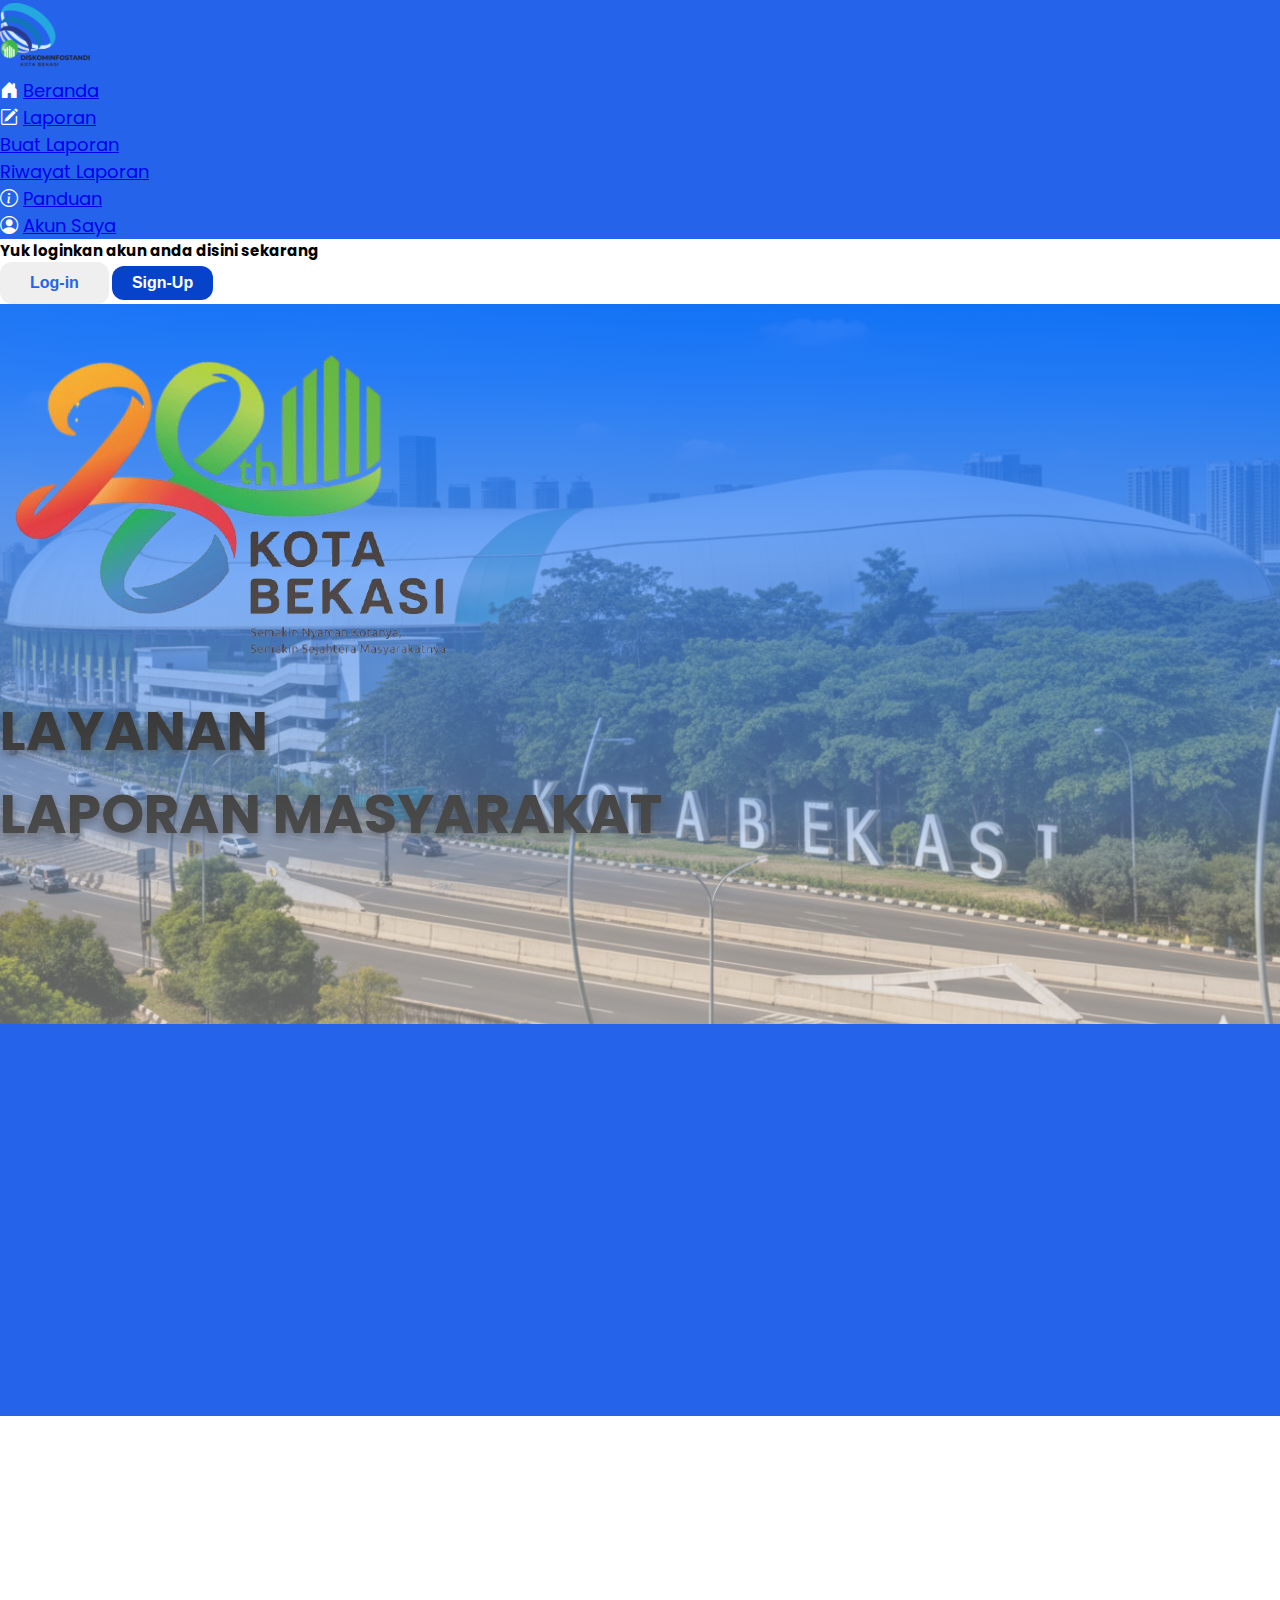
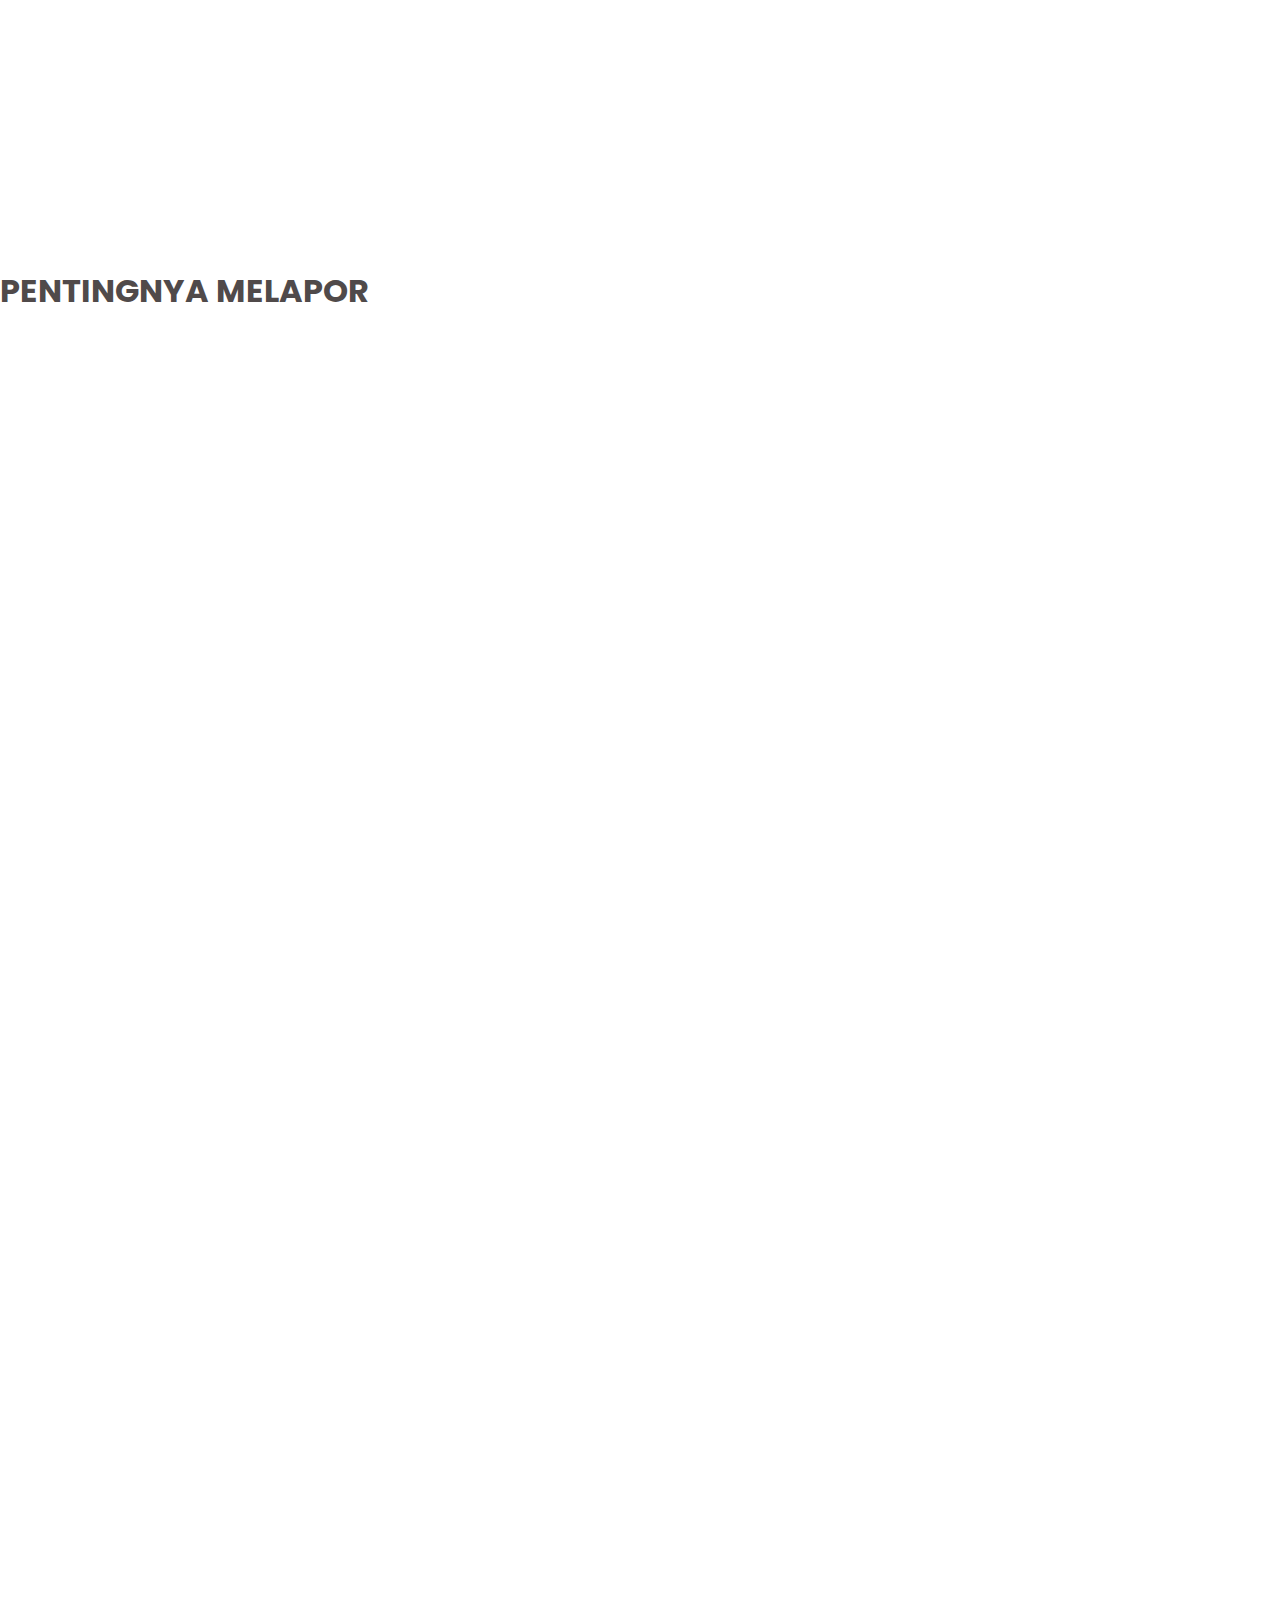
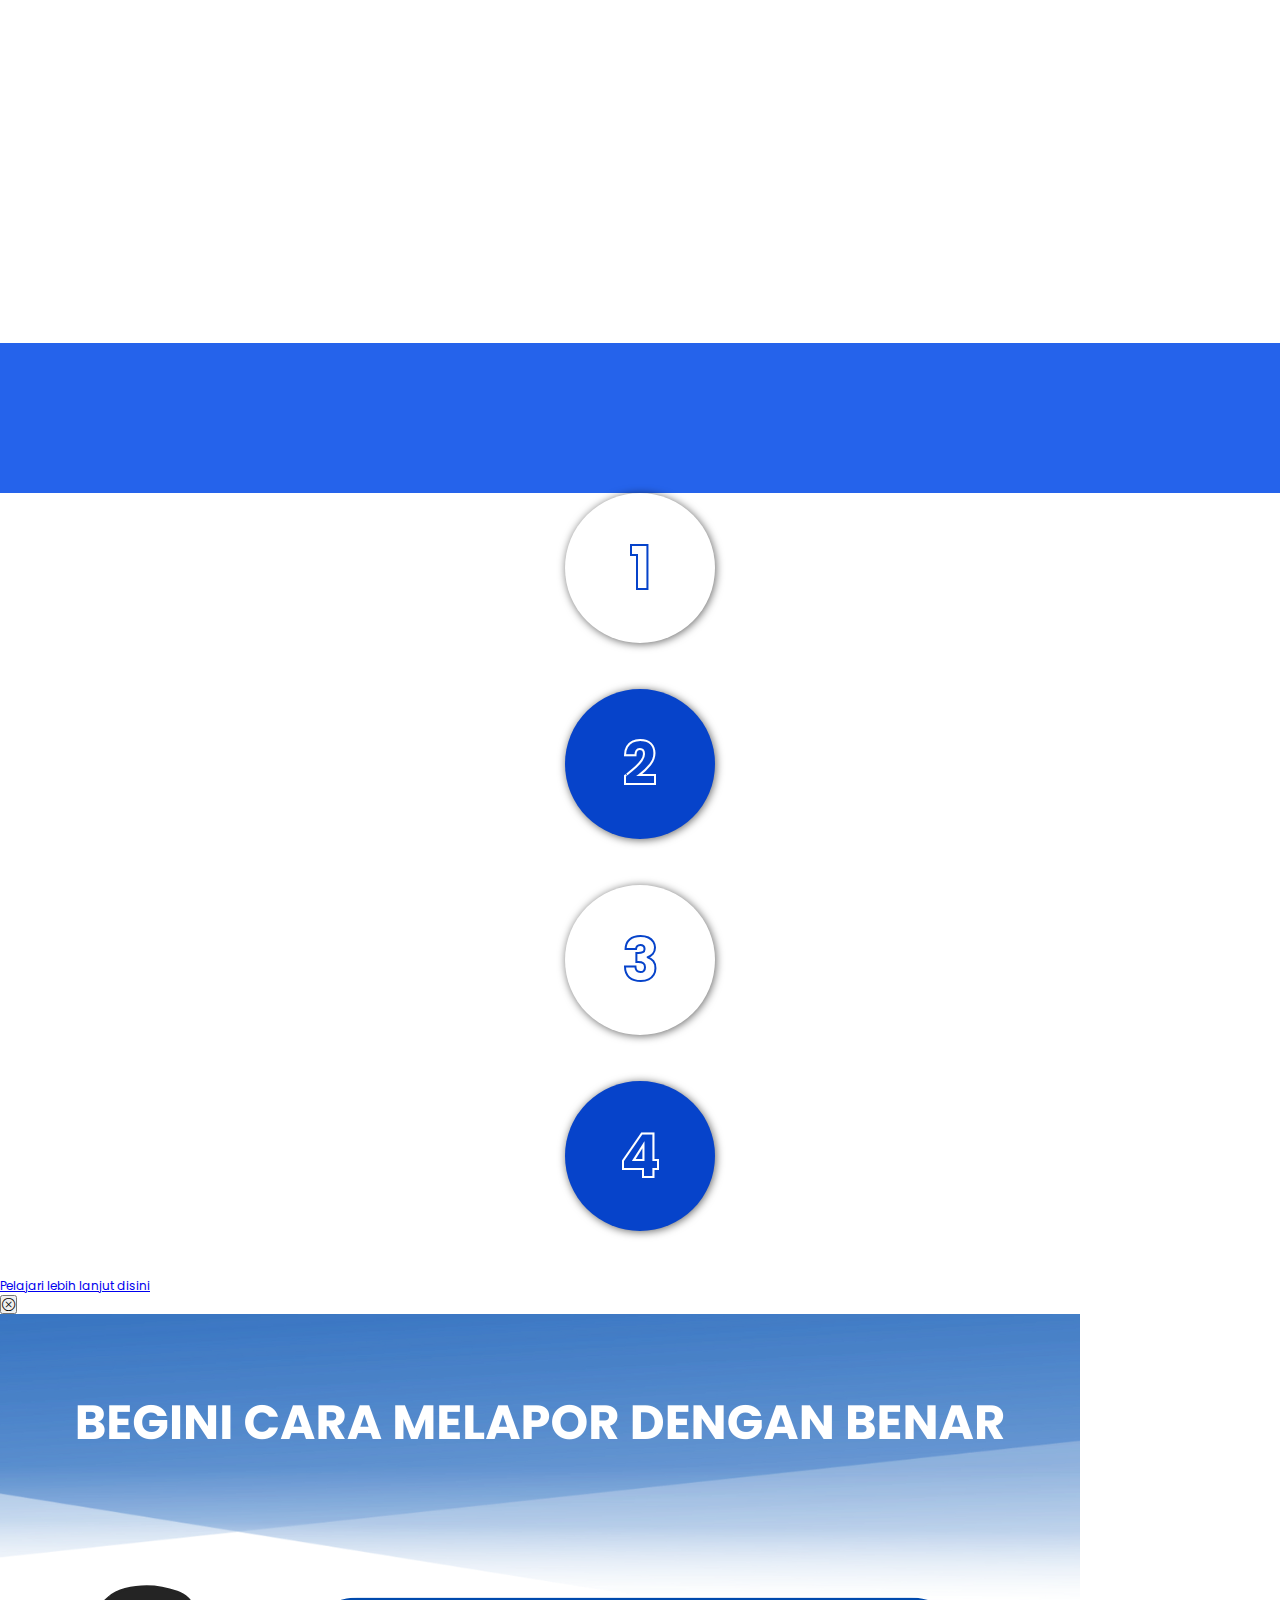
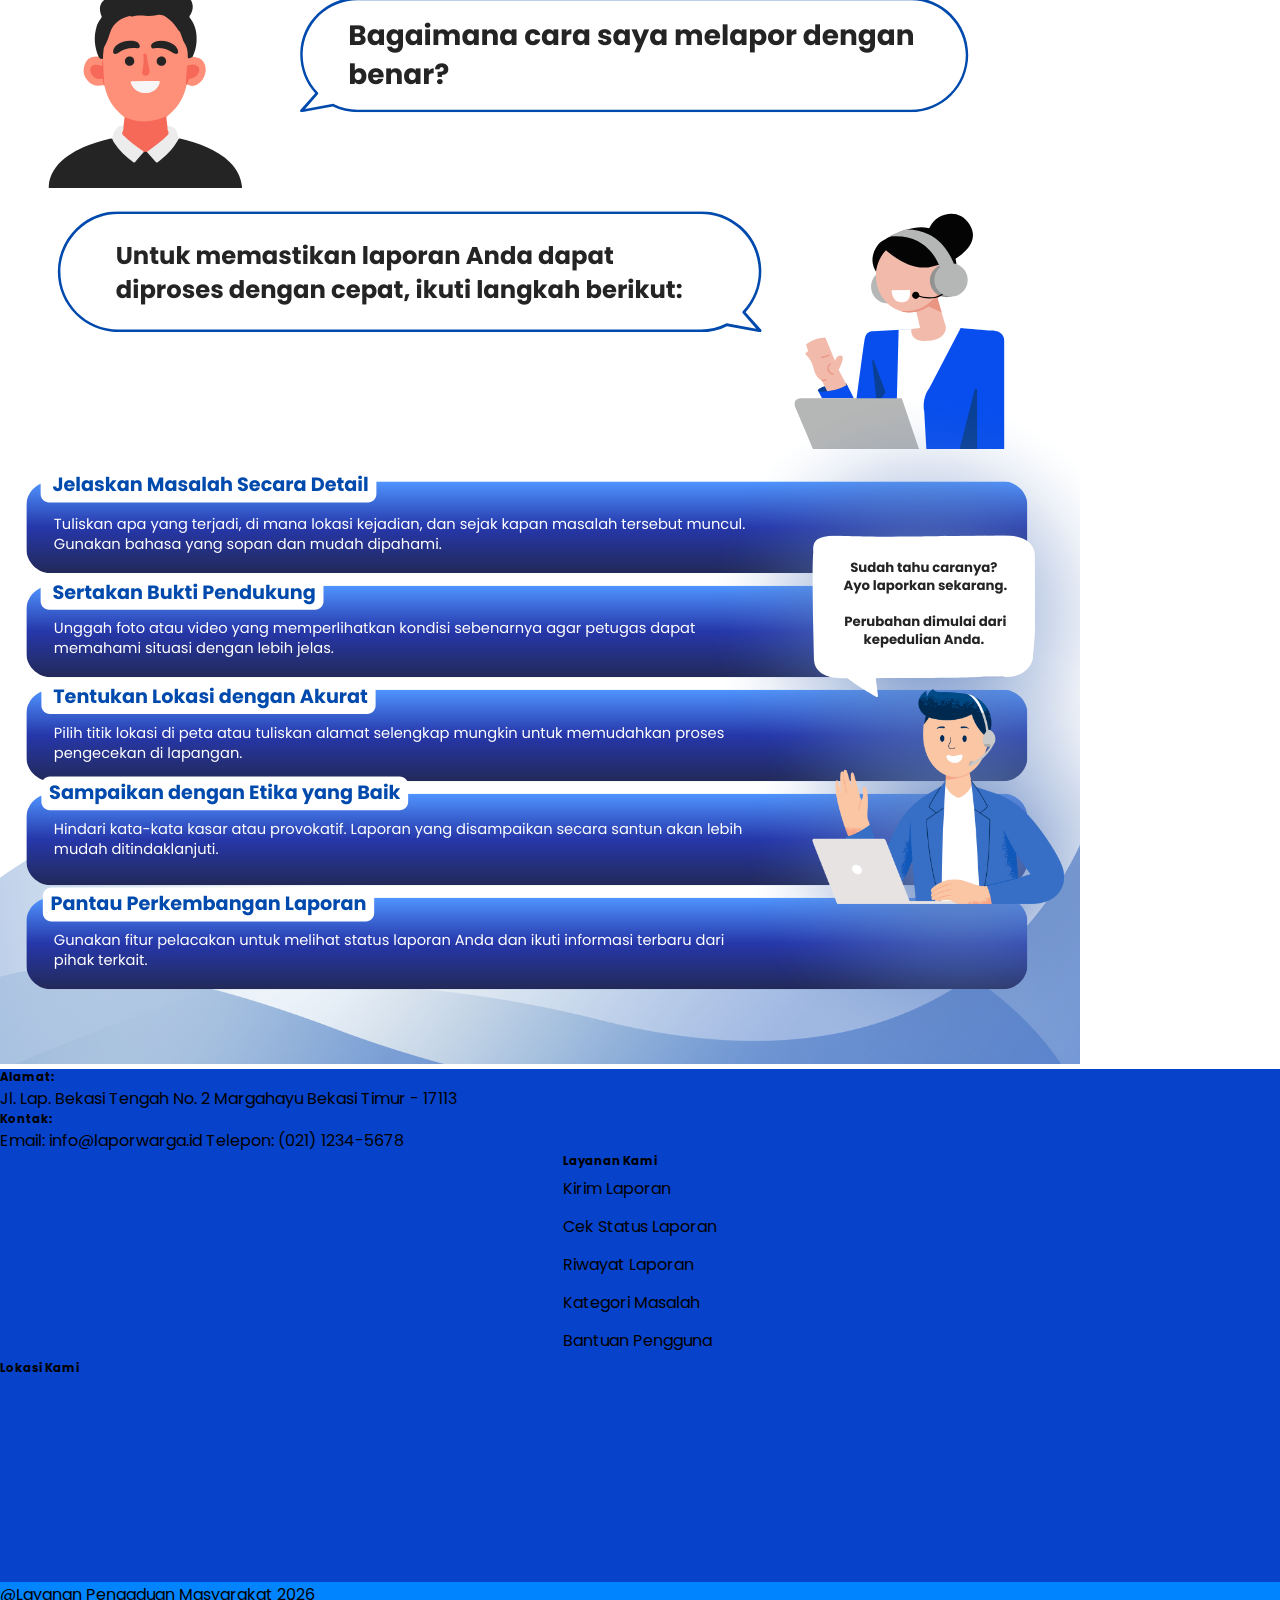
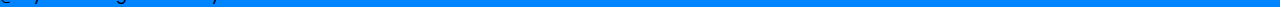
<file: index.html>
<!doctype html>
<html lang="en">
  <head>
    <meta charset="utf-8">
    <meta name="viewport" content="width=device-width, initial-scale=1">
    <title>Bootstrap demo</title>
    <link href="https://cdn.jsdelivr.net/npm/bootstrap@5.3.8/dist/css/bootstrap.min.css" rel="stylesheet" integrity="sha384-sRIl4kxILFvY47J16cr9ZwB07vP4J8+LH7qKQnuqkuIAvNWLzeN8tE5YBujZqJLB" crossorigin="anonymous">
    <link rel="stylesheet" href="style.css">
    <link rel="stylesheet" href="https://cdn.jsdelivr.net/npm/bootstrap-icons@1.13.1/font/bootstrap-icons.min.css">
    <link href="https://unpkg.com/aos@2.3.4/dist/aos.css" rel="stylesheet">

  </head>
  <body>
    <!-- Navbar -->
    <nav class="navbar navbar-dark navbar-expand-lg p-4 ">
  <div class="container-fluid">
    <img src="img/logo-diskominfostandi.png" alt="" class="logo">
    <button class="navbar-toggler" type="button" data-bs-toggle="collapse" data-bs-target="#navbarSupportedContent" aria-controls="navbarSupportedContent" aria-expanded="false" aria-label="Toggle navigation">
      <span class="navbar-toggler-icon "></span>
    </button>
    <div class="collapse navbar-collapse py-4" id="navbarSupportedContent">
      <ul class="navbar-nav ms-auto mb-2 mb-lg-0 text-light d-flex gap-5">
        <li class="nav-item d-flex align-items-center">
            <i class="bi bi-house-door-fill"></i>
          <a class="nav-link active text-light" aria-current="page" href="#">Beranda</a>
        </li>
        <li class="nav-item dropdown d-flex align-items-center">
            <i class="bi bi-pencil-square"></i>
          <a class="nav-link dropdown-toggle text-light" href="#" role="button" data-bs-toggle="dropdown" aria-expanded="false">
            Laporan
          </a>
          <ul class="dropdown-menu">
            <li><a class="dropdown-item" href="#">Buat Laporan</a></li>
            <li><a class="dropdown-item" href="#">Riwayat Laporan</a></li>
          </ul>
        </li>
         <li class="nav-item d-flex align-items-center">
            <i class="bi bi-info-circle"></i>
          <a class="nav-link text-light" href="#">Panduan</a>
        </li> 
        <li class="nav-item d-flex align-items-center">
            <i class="bi bi-person-circle"></i>
          <a class="nav-link text-light" href="#">Akun Saya</a>
        </li>
      </ul>
    </div>
  </div>
</nav>
  <!-- Wrapper Login -->
<div class="container-fluid shadow px-5 py-3 wrapper-login">
      <div class="row justify-content-md-between justify-content-center align-items-center text-center">
        <div class="col-auto mb-3  ">
                  <h2 class="m-0">Yuk loginkan akun anda disini sekarang</h2>
        </div>
        <div class="col-auto">
           <div class="group-btn d-flex justify-content-center gap-3">
              <button class="button btn-signin ">Log-in</button>
              <button class="button btn-signup">Sign-Up</button>
          </div>
        </div>
      </div>
       
    </div>

    <!-- Banner/Hero -->
     <div class="container-fluid hero d-flex justify-content-center align-items-center">
      <div class="container text-light">
        <div class="row justify-content-md-between justify-content-center align-items-center">
          <div class="col-md-4 d-flex justify-content-center p-3">
          <img src="img/logo-kota-bekasi-removebg-preview.png" alt="" >
         </div>
          <div class="col-md-8 d-flex  flex-column text-md-start text-center ">
            <h1 class="display-1 display-md-4 fw-bold">LAYANAN</h1>
            <h1 class="display-1 fw-bold mb-4 display-md-4">LAPORAN MASYARAKAT</h1>
         </div>
        </div>
        
      </div>
     </div>
     <!-- About Me -->
      <div class="container-fluid about-me d-flex justify-content-center align-items-center ">
        <div class="container text-light">
          <div class="row ">
            <div class="col-md-10 col-12 d-flex  flex-column "  data-aos="fade-up">
              <h2 class="fw-bold font-header">TENTANG KAMI</h2>
              <p>Kami adalah platform layanan laporan masyarakat yang hadir untuk menjembatani komunikasi antara warga dan pihak terkait dalam menangani berbagai permasalahan di lingkungan sekitar. Melalui sistem digital ini, masyarakat dapat menyampaikan keluhan, aspirasi, serta informasi secara mudah, cepat, dan transparan.</p>
              <hr>
            </div>
            </div>
            <div class="row align-items-center "data-aos="fade-right">
              <div class="col-md-10 d-flex gap-4 sosial-media py-3">
                <i class="bi bi-youtube yt"></i>
                <i class="bi bi-instagram"></i>
                <i class="bi bi-twitter-x"></i>
                <i class="bi bi-facebook"></i>
                <i class="bi bi-tiktok"></i>
              </div>
            </div>
          
        </div>
      </div>


      <!-- Section-3 -->
      <div class="container-fluid section-3 d-flex justify-content-center py-5">
        <div class="container ">
          <div class="row justify-content-between align-items-center">
            <div class="col-md-8 order-2 order-md-1"data-aos="fade-right">
              <h2 class="font-header fw-bold">MENGAPA HARUS MELAPOR</h2>
              <p class="mb-4">Melapor bukan hanya menyampaikan keluhan, tetapi juga bentuk kepedulian terhadap lingkungan sekitar. Setiap laporan yang dikirimkan membantu pemerintah atau pengelola layanan untuk mengetahui kondisi di lapangan secara langsung dan mempercepat proses perbaikan.</p>
              <button class="button text-light ">Lapor</button>
            </div>
            <div class="col-md-4 d-flex justify-content-center align-items-center order-1 order-md-2 mb-5 " data-aos="fade-up">
              <img src="img/Desain tanpa judul3.png" alt="" >
            </div>
          </div>
        </div>
      </div>
      <div class="container-fluid section-4 p-5">
         <div class="container cont1 shadow p-5 ">
          <h2 class="fw-bold font-header text-center pb-5">PENTINGNYA MELAPOR</h2>
          <div class="row text-center gap-5 gap-md-0">
            <div class="col-md-4 d-flex align-items-center flex-md-column" data-aos="zoom-in">
              <img src="img/warning-sign (1).png" class="img-icon pe-3" alt="">
              <h2>Mencegah masalah menjadi lebih besar</h2>
            </div>
            <div class="col-md-4 d-flex align-items-center flex-md-column " data-aos="zoom-in">
              <img src="img/home-insurance.png" class="pe-3 img-icon" alt="">
              <h2>Menciptakan lingkungan aman & nyaman</h2>
            </div>
            <div class="col-md-4 d-flex align-items-center flex-md-column" data-aos="zoom-in">
              <img src="img/thumbs-up (1).png" alt="" class="pe-3 img-icon">
              <h2>Meningkatkan kualitas pelayanan publik</h2>
            </div>
          </div>
        </div>
      </div>

      
      <!-- Section-4 -->
      <div class="container-fluid section-5 pb-4 p-5 ">
        <div class="container pb-3 pt-5">
           <div class="row step-wrapper ">
            <div class="col-md-3 box ">
              <div class="number"><h1>1</h1></div>
              <p>Isi Form Laporan</p>
            </div>
            <div class="col-md-3 box col-12 ">
              <div class="number active"><h1  >2</h1></div>
              <p>Lengkapi Semua Form</p>
            </div>
            <div class="col-md-3 box">
              <div class="number"><h1>3</h1></div>
              <p>Kirim Laporan</p>
            </div>
            <div class="col-md-3 box">
              <div class="number active"><h1>4</h1></div>
              <p>Pantau Status Laporan</p>
            </div>
          </div>
          <div class="next text-center pt-5 link-a"><a href="#" data-bs-toggle="modal" data-bs-target="#popGambar" class="text-center text-light pt-4">Pelajari lebih lanjut disini</a></div>
        </div>
      </div>

      <!-- Pop up img -->
        <div class="modal fade" id="popGambar" tabindex="-1" aria-hidden="true">
  <div class="modal-dialog modal-dialog-centered"> 
    <div class="modal-content bg-transparent border-0">
      <div class="modal-header border-0">
        <button type="button" class="border-0 bg-transparent text-white fs-1" data-bs-dismiss="modal" aria-label="Close"><i class="bi bi-x-circle"></i></button>
      </div>
      <div class="modal-body text-center p-0">
        <img src="img/lapor.png" class="img-fluid rounded shadow-lg" alt="Preview">
      </div>
    </div>
  </div>
        </div>

        <!-- Footer -->
         <div class="container-fluid footer mt-5 text-light">
          <div class="container py-5 ">
            <div class="row justify-content-center align-items-center">
              <div class="col-md-4 py-5  p-md-2">
                <h3>Alamat:</h3>
                <p>Jl. Lap. Bekasi Tengah No. 2 Margahayu Bekasi Timur - 17113</p>
                <h3>Kontak:</h3>
                <p>Email: info@laporwarga.id
                  Telepon: (021) 1234-5678</p>
              </div>
              <div class="col-md-4 center py-5 p-md-2">
                
                <ul class="p-0 ">
                  <h3 class="mb-4 text-start">Layanan Kami</h3>
                  <li>Kirim Laporan</li>
                  <li>Cek Status Laporan</li>
                  <li>Riwayat Laporan</li>
                  <li>Kategori Masalah</li>
                  <li>Bantuan Pengguna</li>
                </ul>
               
              </div>
              <div class="col-md-4 ">
                <h3 class="mb-4">Lokasi Kami</h3>
                <iframe src="https://www.google.com/maps/embed?pb=!1m18!1m12!1m3!1d63457.69768594636!2d106.93686002167969!3d-6.249747299999991!2m3!1f0!2f0!3f0!3m2!1i1024!2i768!4f13.1!3m3!1m2!1s0x2e698f006f094681%3A0xf77e83f58d8ff24a!2sDiskominfostandi%20Kota%20Bekasi!5e0!3m2!1sid!2sid!4v1769746661959!5m2!1sid!2sid" style="border:0;" allowfullscreen="" loading="lazy" referrerpolicy="no-referrer-when-downgrade"></iframe>
              </div>
            </div>
          </div>
         </div>
         <div class="container-fluid tag">
          <div class="container d-flex justify-content-center">
            <p class="m-0 text-light fw-bold py-4">@Layanan Pengaduan Masyarakat 2026</p>
          </div>
         </div>



    <script src="https://unpkg.com/aos@2.3.4/dist/aos.js"></script>
      <script>
        AOS.init({
          duration: 900,
          once: true,
          easing: "ease-out-cubic"
        });
      </script>
    <script src="https://cdn.jsdelivr.net/npm/bootstrap@5.3.8/dist/js/bootstrap.bundle.min.js" integrity="sha384-FKyoEForCGlyvwx9Hj09JcYn3nv7wiPVlz7YYwJrWVcXK/BmnVDxM+D2scQbITxI" crossorigin="anonymous"></script>
  </body>
</html>
</file>
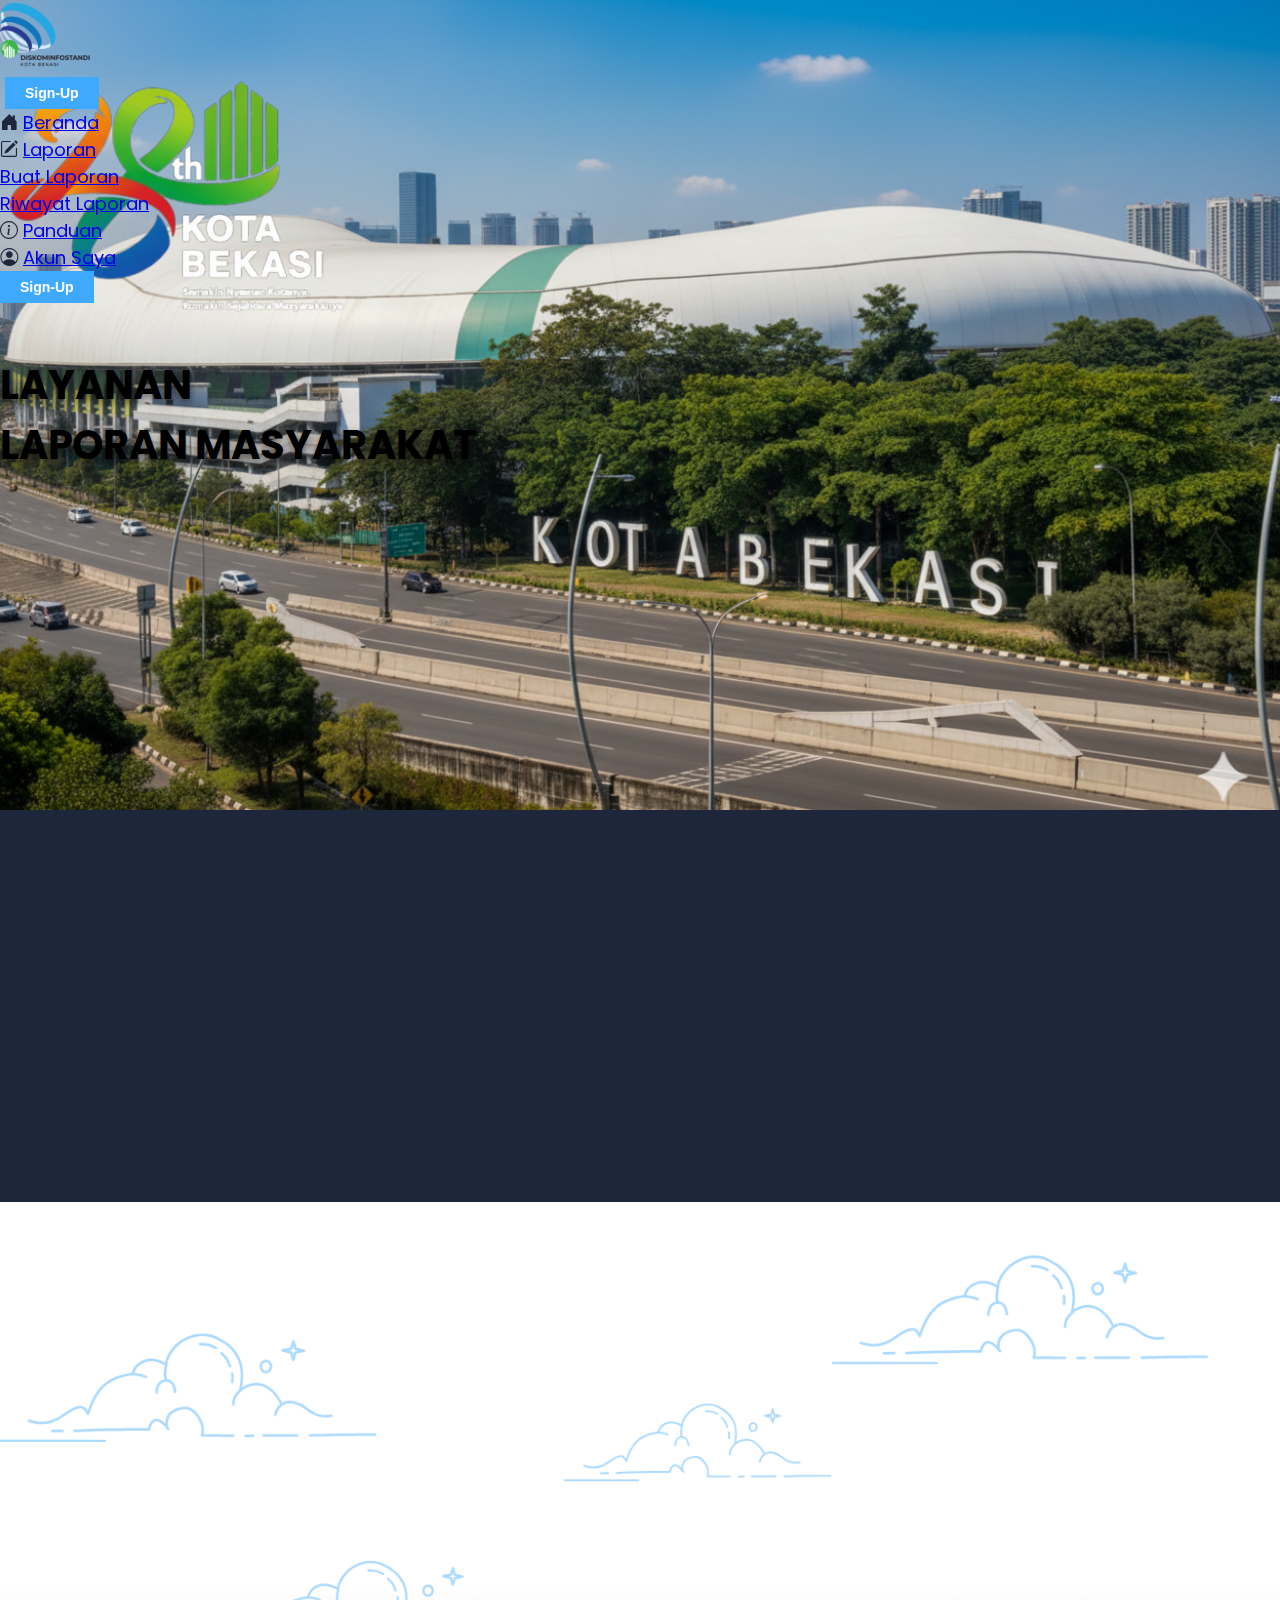
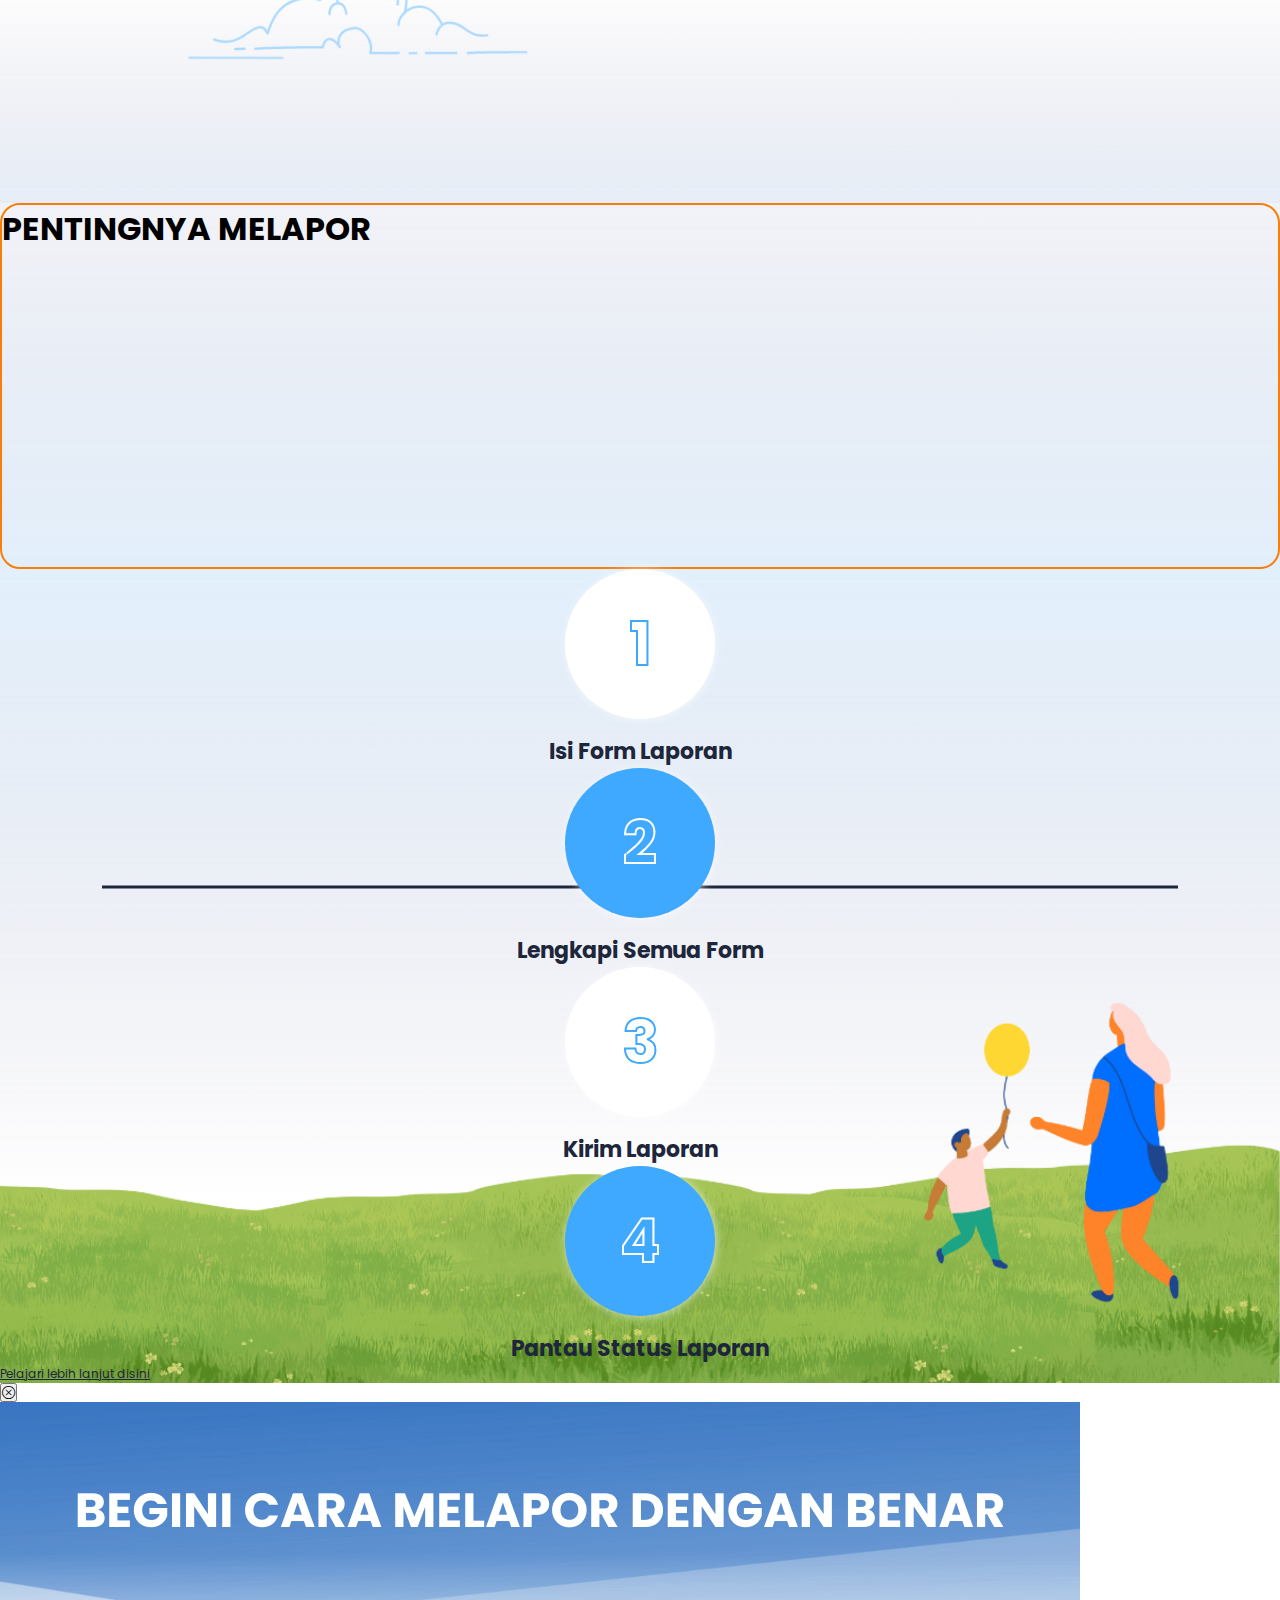
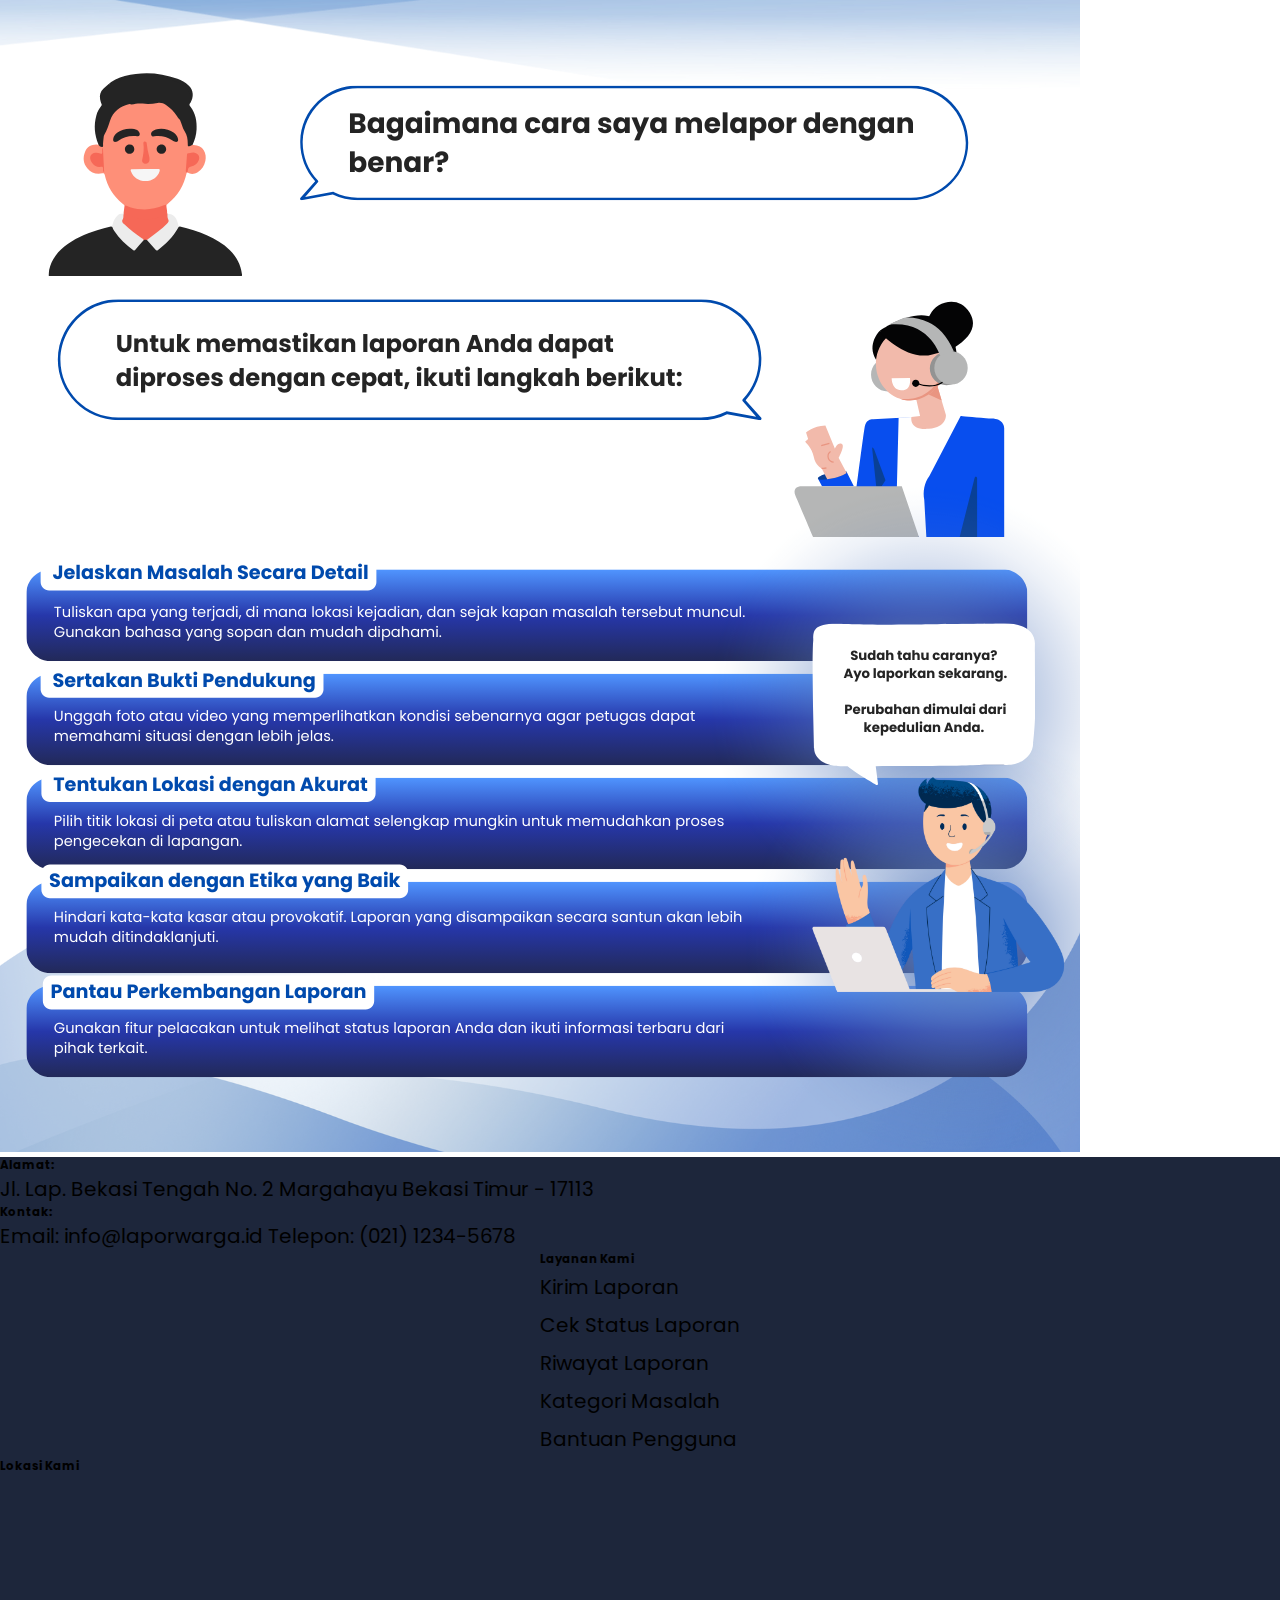
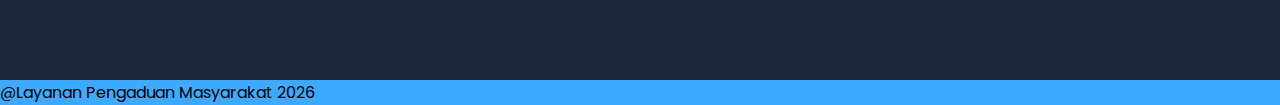
<file: profil/index.html>
<!doctype html>
<html lang="en">

<head>
  <meta charset="utf-8">
  <meta name="viewport" content="width=device-width, initial-scale=1">
  <title>Bootstrap demo</title>
  <!-- Link Bostrap -->
  <link href="https://cdn.jsdelivr.net/npm/bootstrap@5.3.8/dist/css/bootstrap.min.css" rel="stylesheet"
    integrity="sha384-sRIl4kxILFvY47J16cr9ZwB07vP4J8+LH7qKQnuqkuIAvNWLzeN8tE5YBujZqJLB" crossorigin="anonymous">
  <!-- Link Css -->
  <link rel="stylesheet" href="style.css">
  <!-- Link Icon -->
  <link rel="stylesheet" href="https://cdn.jsdelivr.net/npm/bootstrap-icons@1.13.1/font/bootstrap-icons.min.css">
  <link href="https://unpkg.com/aos@2.3.4/dist/aos.css" rel="stylesheet">

</head>

<body>
  <!-- Navbar -->
  <!-- <nav class="navbar navbar-dark navbar-expand-lg p-4 ">
    <div class="container-fluid">
      <img src="img/logo-diskominfostandi.png" alt="" class="logo">
      <button class="navbar-toggler" type="button" data-bs-toggle="collapse" data-bs-target="#navbarSupportedContent"
        aria-controls="navbarSupportedContent" aria-expanded="false" aria-label="Toggle navigation">
        <span class="navbar-toggler-icon "></span>
      </button>
      <div class="collapse navbar-collapse py-4" id="navbarSupportedContent">
        <ul class="navbar-nav ms-auto mb-2 mb-lg-0 text-light d-flex gap-5">
          <li class="nav-item d-flex align-items-center">
            <i class="bi bi-house-door-fill me-2"></i>
            <a class="nav-link active text-light" aria-current="page" href="#">Beranda</a>
          </li>
          <li class="nav-item dropdown d-flex align-items-center">
            <i class="bi bi-pencil-square me-2"></i>
            <a class="nav-link dropdown-toggle text-light" href="#" role="button" data-bs-toggle="dropdown"
              aria-expanded="false">
              Laporan
            </a>
            <ul class="dropdown-menu">
              <li><a class="dropdown-item" href="#">Buat Laporan</a></li>
              <li><a class="dropdown-item" href="#">Riwayat Laporan</a></li>
            </ul>
          </li>
          <li class="nav-item d-flex align-items-center">
            <i class="bi bi-info-circle me-2"></i>
            <a class="nav-link text-light" href="#">Panduan</a>
          </li>
          <li class="nav-item d-flex align-items-center">
            <i class="bi bi-person-circle me-2"></i>
            <a class="nav-link text-light" href="#">Akun Saya</a>
          </li>
        </ul>
      </div>
    </div>
  </nav> -->
  <nav class="navbar shadow navbar-expand-lg p-4 ">
    <div class="container-fluid">
      <img src="img/logo-diskominfostandi.png" alt="" class="logo">
      <div class="d-flex d-lg-none align-items-center ms-auto">
        <button class="navbar-toggler" type="button" data-bs-toggle="collapse" data-bs-target="#navbarSupportedContent"
          aria-controls="navbarSupportedContent" aria-expanded="false" aria-label="Toggle navigation">
          <span class="navbar-toggler-icon "></span>
        </button>
        <button class="button btn-signup ms-3" onclick="window.location.href='signup/signup.html'">Sign-Up</button>

      </div>


      <div class="collapse navbar-collapse py-4" id="navbarSupportedContent">
        <ul class="navbar-nav ms-auto mb-2 mb-lg-0 d-flex gap-5">
          <li class="nav-item d-flex align-items-center">
            <i class="bi bi-house-door-fill me-2"></i>
            <a class="nav-link active " aria-current="page" href="#">Beranda</a>
          </li>
          <li class="nav-item dropdown d-flex align-items-center">
            <i class="bi bi-pencil-square me-2"></i>
            <a class="nav-link dropdown-toggle " href="#" role="button" data-bs-toggle="dropdown" aria-expanded="false">
              Laporan
            </a>
            <ul class="dropdown-menu">
              <li><a class="dropdown-item" href="#">Buat Laporan</a></li>
              <li><a class="dropdown-item" href="#">Riwayat Laporan</a></li>
            </ul>
          </li>
          <li class="nav-item d-flex align-items-center">
            <i class="bi bi-info-circle me-2"></i>
            <a class="nav-link " href="#">Panduan</a>
          </li>
          <li class="nav-item d-flex align-items-center">
            <i class="bi bi-person-circle me-2"></i>
            <a class="nav-link" href="#">Akun Saya</a>
          </li>
        </ul>
        <button class="button btn-signup ms-3 d-lg-inline-block d-none" onclick="window.location.href='signup/signup.html'">Sign-Up</button>

      </div>
    </div>
  </nav>
  <!-- Wrapper Login -->
  <!-- <div class="container-fluid shadow px-5 py-3 wrapper-login">
    <div class="row justify-content-md-between justify-content-center align-items-center text-center">
      <div class="col-auto mb-3  ">
        <h2 class="m-0">Yuk loginkan akun anda disini sekarang</h2>
      </div>
      <div class="col-auto">
        <div class="group-btn d-flex justify-content-center gap-3">
          <button class="button btn-signin " onclick="window.location.href='login/login.html'">Log-in</button>
          <button class="button btn-signup" onclick="window.location.href='signup/signup.html'">Sign-Up</button>
        </div>
      </div>
    </div>

  </div> -->


  <!-- Banner/Hero -->
  <div class="container-fluid hero d-flex justify-content-center align-items-center">
    <div class="container text-light">
      <div class="row justify-content-md-between justify-content-center align-items-center">
        <div class="col-md-4 d-flex justify-content-center p-3">
          <img src="img/logo-kota-bekasi-removebg-preview.png" alt="">
        </div>
        <div class="col-md-8 d-flex  flex-column text-md-start text-center ">
          <h1 class="display-1 display-md-4 fw-bold">LAYANAN</h1>
          <h1 class="display-1 fw-bold mb-4 display-md-4">LAPORAN MASYARAKAT</h1>
        </div>
      </div>

    </div>
  </div>
  <!-- About Me -->
  <div class="container-fluid about-me d-flex justify-content-center align-items-center ">
    <div class="container text-light">
      <div class="row ">
        <div class="col-md-10 col-12 d-flex  flex-column " data-aos="fade-up">
          <h2 class="fw-bold font-header">TENTANG KAMI</h2>
          <p>Kami adalah platform layanan laporan masyarakat yang hadir untuk menjembatani komunikasi antara warga dan
            pihak terkait dalam menangani berbagai permasalahan di lingkungan sekitar. Melalui sistem digital ini,
            masyarakat dapat menyampaikan keluhan, aspirasi, serta informasi secara mudah, cepat, dan transparan.</p>
          <hr>
        </div>
      </div>
      <div class="row align-items-center " data-aos="fade-right">
        <div class="col-md-10 d-flex gap-4 sosial-media py-3">
          <i class="bi bi-youtube yt"></i>
          <i class="bi bi-instagram"></i>
          <i class="bi bi-twitter-x"></i>
          <i class="bi bi-facebook"></i>
          <i class="bi bi-tiktok"></i>
        </div>
      </div>

    </div>
  </div>


  <!-- Section-3 -->
  <div class="container-fluid section-3 d-flex justify-content-center py-5">
    <div class="container ">
      <div class="row justify-content-between align-items-center">
        <div class="col-md-8 order-2 order-md-1" data-aos="fade-right">
          <h2 class="font-header fw-bold">MENGAPA HARUS MELAPOR</h2>
          <p class="mb-4">Melapor bukan hanya menyampaikan keluhan, tetapi juga bentuk kepedulian terhadap lingkungan
            sekitar. Setiap laporan yang dikirimkan membantu pemerintah atau pengelola layanan untuk mengetahui kondisi
            di lapangan secara langsung dan mempercepat proses perbaikan.</p>
          <button class="button text-light ">Lapor</button>
        </div>
        <div class="col-md-4 d-flex justify-content-center align-items-center order-1 order-md-2 mb-5 "
          data-aos="fade-up">
          <img src="img/Desain tanpa judul3.png" alt="">
        </div>
      </div>
    </div>
  </div>
  <!-- Section-5 -->
  <div class="container-fluid section-4 p-5">
    <div class="container cont1 shadow p-5 ">
      <h2 class="fw-bold font-header text-center pb-5">PENTINGNYA MELAPOR</h2>
      <div class="row text-center gap-5 gap-md-0">
        <div class="col-md-4 d-flex align-items-center flex-md-column" data-aos="zoom-in">
          <img src="img/warning-sign (1).png" class="img-icon pe-3" alt="">
          <h2>Mencegah masalah menjadi lebih besar</h2>
        </div>
        <div class="col-md-4 d-flex align-items-center flex-md-column " data-aos="zoom-in">
          <img src="img/home-insurance.png" class="pe-3 img-icon" alt="">
          <h2>Menciptakan lingkungan aman & nyaman</h2>
        </div>
        <div class="col-md-4 d-flex align-items-center flex-md-column" data-aos="zoom-in">
          <img src="img/thumbs-up (1).png" alt="" class="pe-3 img-icon">
          <h2>Meningkatkan kualitas pelayanan publik</h2>
        </div>
      </div>
    </div>
  </div>


  <!-- Section-5 -->
  <div class="container-fluid section-5 pb-4 p-5 ">
    <div class="container pb-3 pt-5">
      <div class="row step-wrapper ">
        <div class="col-md-3 box ">
          <div class="number">
            <h1>1</h1>
          </div>
          <p>Isi Form Laporan</p>
        </div>
        <div class="col-md-3 box col-12 ">
          <div class="number active">
            <h1>2</h1>
          </div>
          <p>Lengkapi Semua Form</p>
        </div>
        <div class="col-md-3 box">
          <div class="number">
            <h1>3</h1>
          </div>
          <p>Kirim Laporan</p>
        </div>
        <div class="col-md-3 box">
          <div class="number active">
            <h1>4</h1>
          </div>
          <p>Pantau Status Laporan</p>
        </div>
      </div>
      <div class="next text-center pt-5 link-a"><a href="#" data-bs-toggle="modal" data-bs-target="#popGambar"
          class="text-center text-light pt-4">Pelajari lebih lanjut disini</a></div>
    </div>
  </div>

  <!-- Pop up img -->
  <div class="modal fade" id="popGambar" tabindex="-1" aria-hidden="true">
    <div class="modal-dialog modal-dialog-centered">
      <div class="modal-content bg-transparent border-0">
        <div class="modal-header border-0">
          <button type="button" class="border-0 bg-transparent text-white fs-1" data-bs-dismiss="modal"
            aria-label="Close"><i class="bi bi-x-circle"></i></button>
        </div>
        <div class="modal-body text-center p-0">
          <img src="img/lapor.png" class="img-fluid rounded shadow-lg" alt="Preview">
        </div>
      </div>
    </div>
  </div>

  <!-- Footer -->
  <div class="container-fluid footer mt-5 text-light">
    <div class="container py-5 ">
      <div class="row justify-content-center align-items-center">
        <div class="col-md-4 py-5  p-md-2">
          <h3>Alamat:</h3>
          <p>Jl. Lap. Bekasi Tengah No. 2 Margahayu Bekasi Timur - 17113</p>
          <h3>Kontak:</h3>
          <p>Email: info@laporwarga.id
            Telepon: (021) 1234-5678</p>
        </div>
        <div class="col-md-4 center py-5 p-md-2">

          <ul class="p-0 ">
            <h3 class="mb-4 text-start">Layanan Kami</h3>
            <li>Kirim Laporan</li>
            <li>Cek Status Laporan</li>
            <li>Riwayat Laporan</li>
            <li>Kategori Masalah</li>
            <li>Bantuan Pengguna</li>
          </ul>

        </div>
        <div class="col-md-4 ">
          <h3 class="mb-4">Lokasi Kami</h3>
          <iframe
            src="https://www.google.com/maps/embed?pb=!1m18!1m12!1m3!1d63457.69768594636!2d106.93686002167969!3d-6.249747299999991!2m3!1f0!2f0!3f0!3m2!1i1024!2i768!4f13.1!3m3!1m2!1s0x2e698f006f094681%3A0xf77e83f58d8ff24a!2sDiskominfostandi%20Kota%20Bekasi!5e0!3m2!1sid!2sid!4v1769746661959!5m2!1sid!2sid"
            style="border:0;" allowfullscreen="" loading="lazy" referrerpolicy="no-referrer-when-downgrade"></iframe>
        </div>
      </div>
    </div>
  </div>
  <div class="container-fluid tag">
    <div class="container d-flex justify-content-center">
      <p class="m-0 text-light fw-bold py-4">@Layanan Pengaduan Masyarakat 2026</p>
    </div>
  </div>


  <!-- Animasi Scroll -->
  <script src="https://unpkg.com/aos@2.3.4/dist/aos.js"></script>
  <script>
    AOS.init({
      duration: 900,
      once: true,
      easing: "ease-out-cubic"
    });

    const navbar = document.querySelector('.navbar');

    window.addEventListener('scroll', () => {
      if (window.scrollY > 10) {
        navbar.classList.add('scrolled');
      } else {
        navbar.classList.remove('scrolled');
      }
    });
  </script>
  <script src="https://cdn.jsdelivr.net/npm/bootstrap@5.3.8/dist/js/bootstrap.bundle.min.js"
    integrity="sha384-FKyoEForCGlyvwx9Hj09JcYn3nv7wiPVlz7YYwJrWVcXK/BmnVDxM+D2scQbITxI"
    crossorigin="anonymous"></script>
</body>

</html>
</file>
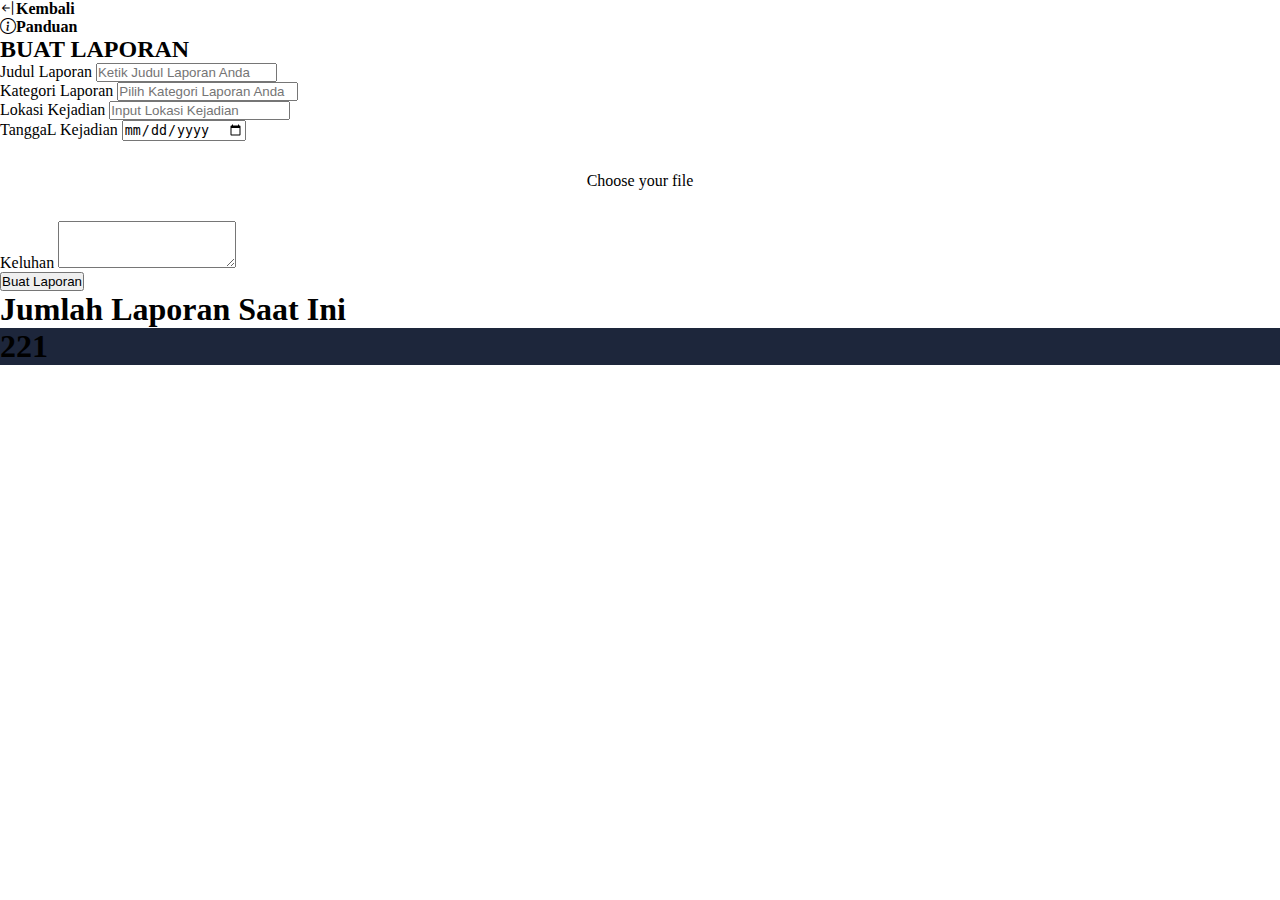
<file: Laporan/laporan.html>
<!DOCTYPE html>
<html lang="en">
<head>
    <meta charset="UTF-8">
    <meta name="viewport" content="width=device-width, initial-scale=1.0">
    <title>Document</title>
    <!-- Link Bostrap -->
          <link href="https://cdn.jsdelivr.net/npm/bootstrap@5.3.8/dist/css/bootstrap.min.css" rel="stylesheet" integrity="sha384-sRIl4kxILFvY47J16cr9ZwB07vP4J8+LH7qKQnuqkuIAvNWLzeN8tE5YBujZqJLB" crossorigin="anonymous">
            <link rel="stylesheet" href="https://cdn.jsdelivr.net/npm/bootstrap-icons@1.13.1/font/bootstrap-icons.min.css">
</head>
    <style>
        :root{
            --main-color:#1d263b;
            --second-color:#3FA9FF;
            --font-color:#2563EB;
            --font-header:3.2rem;
        }

        *{
            padding: 0;
            margin: 0;
            box-sizing: border-box;
            outline: 1px  red;
        }
        .form-img{
            border: 2px dashed white;
            border-radius: 10px;
            width: 100%;
            height: 80px;
            display: flex;
            justify-content: center;
            align-items: center;
            cursor: pointer;

        }
        .form-img input[type='file']{
            display: none;
        }
        
        .wrapper-output{
            background-color: var(--main-color);
            width: 100%;
        }
        h4{
            cursor: pointer;
        }
        i{
            cursor: pointer;
        }
        .icon-nav{
            font-size: 20px;
            width: 100%;    
        }
    </style>
<body class="bg-light" >
    <div class="nav bg-primary p-4 mb-3 text-light d-flex justify-content-between" style="width:100%">
        <h4 class=""> <i class="bi bi-arrow-bar-left me-1 .icon-nav"></i>Kembali</h4>
        <h4><i class="bi bi-info-circle me-2 .icon-nav"></i>Panduan</h4>
    </div>
    
        <div class="row g-0 p-2">
         <div class="col-md-6" >
            <div class="wrapper-input p-4 rounded bg-primary text-light" style="min-width: 320px;">
                 <h2 class="fw-bold mb-4 text-light text-center">BUAT LAPORAN</h2>
        <div class="mb-3">
            <label for="exampleFormControlInput1" class="form-label">Judul Laporan</label>
            <input type="email" class="form-control" id="exampleFormControlInput1" placeholder="Ketik Judul Laporan Anda">
        </div>
         <div class="mb-3">
            <label for="exampleFormControlInput1" class="form-label">Kategori Laporan</label>
            <input type="email" class="form-control" id="exampleFormControlInput1" placeholder="Pilih Kategori Laporan Anda">
        </div>
        <div class="d-flex  gap-2">
            <div class="mb-3">
                <label for="exampleFormControlInput1" class="form-label">Lokasi Kejadian</label>
                <input type="email" class="form-control" id="exampleFormControlInput1" placeholder="Input Lokasi Kejadian">
            </div>
            <div class="mb-3">
                <label for="exampleFormControlInput1" class="form-label">TanggaL Kejadian</label>
                <input type="date" class="form-control" id="exampleFormControlInput1" placeholder="Input Tanggal Kejadian">
            </div>
        </div>
         <div class="mb-3">
            <label class="form-img">Choose your file
                <input type="file" id="formFile">
            </label>
         </div>
        <div class="mb-3" id="textImg">
            <!-- <p id=""></p>
            <i id="removeBtn" class="bi bi-x"></i> -->
        </div>
            
       
        <div class="mb-3">
            <label for="exampleFormControlTextarea1" class="form-label">Keluhan</label>
            <textarea class="form-control" id="exampleFormControlTextarea1" rows="3"></textarea>
        </div>
        <button class="btn bg-light">Buat Laporan</button>
        </div>
            </div>
       
         <div class="col-md-6 col-12 form-output d-flex flex-column align-items-center justify-content-center p-4 " >
            <h1 class="text-center mb-3">Jumlah Laporan Saat Ini</h1>
            <div class="wrapper-output d-flex justify-content-center align-items-center text-light rounded p-3" >
                 <h1>221</h1>
            </div>
           
        </div>

    </div>
    </div>
    
   
   
            





        <script src="https://cdn.jsdelivr.net/npm/bootstrap@5.3.8/dist/js/bootstrap.bundle.min.js" integrity="sha384-FKyoEForCGlyvwx9Hj09JcYn3nv7wiPVlz7YYwJrWVcXK/BmnVDxM+D2scQbITxI" crossorigin="anonymous"></script>
    <script>
        const img=document.getElementById('formFile');
        const textImg=document.getElementById('textImg');
    
        img.addEventListener("change", ()=>{
            const file=img.files[0];
            textImg.innerHTML+=`<div class="mb-3 d-flex justify-content-between align-items-center "><p id="">${file.name}</p>
            <i id="removeBtn" class="bi bi-x"></i> </div>`;

             const removeBtn=document.getElementById('removeBtn');
            removeBtn.addEventListener('click', (e)=>{
            e.target.parentElement.remove();
        })
        })
       

    </script>
</body>
</html>
</file>
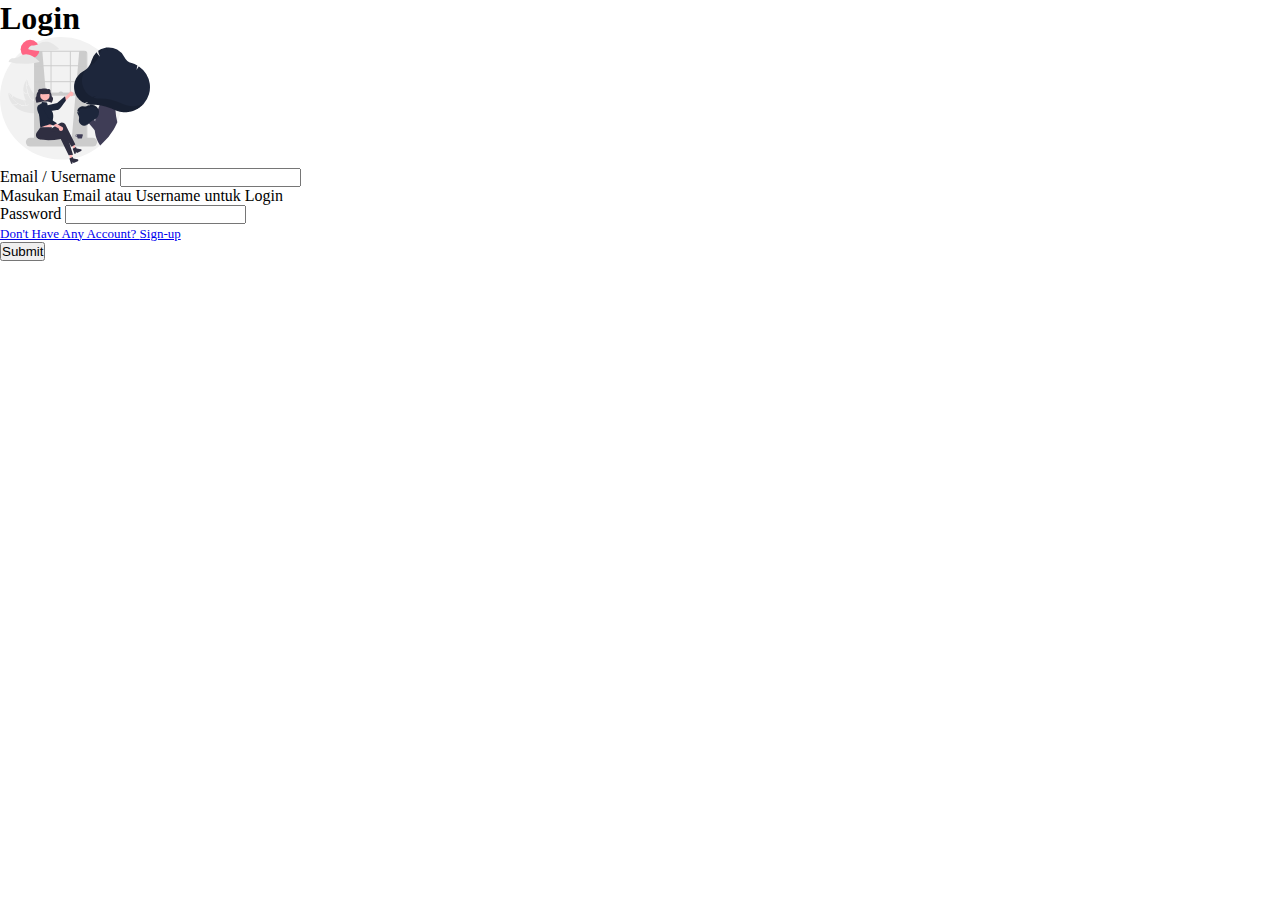
<file: login/login.html>
<!DOCTYPE html>
<html lang="en">
<head>
    <meta charset="UTF-8">
    <meta name="viewport" content="width=device-width, initial-scale=1.0">
    <title>Document</title>
      <link href="https://cdn.jsdelivr.net/npm/bootstrap@5.3.8/dist/css/bootstrap.min.css" rel="stylesheet" integrity="sha384-sRIl4kxILFvY47J16cr9ZwB07vP4J8+LH7qKQnuqkuIAvNWLzeN8tE5YBujZqJLB" crossorigin="anonymous">
    <link rel="stylesheet" href="login.css">
</head>
<body class=" row align-items-center  vh-100 bg-light">
   <form class="border rounded p-3 mx-auto bg-white"style='width: 340px;' >
    <h1 class="text-center mb-3">Login</h1>
    <img class="img-fluid d-block mx-auto" src="undraw_welcome_nk8k.svg" alt="" style="width: 150px;">
    <div class="mb-3">
    <label for="exampleInputEmail1" class="form-label">Email / Username</label>
    <input type="email" class="form-control" id="exampleInputEmail1" aria-describedby="emailHelp">
    <div id="emailHelp" class="form-text">Masukan Email atau Username untuk Login</div>
  </div>
  <div class="mb-3">
    <label for="exampleInputPassword1" class="form-label">Password</label>
    <input type="password" class="form-control" id="exampleInputPassword1">
  </div>
  <div class="mb-3 text-center">
    <a href="#" style="font-size:small">Don't Have Any Account? <span>Sign-up</span></a>
  </div>
  
  <button type="submit" class="btn btn-primary">Submit</button>
</form>


        <script src="https://cdn.jsdelivr.net/npm/bootstrap@5.3.8/dist/js/bootstrap.bundle.min.js" integrity="sha384-FKyoEForCGlyvwx9Hj09JcYn3nv7wiPVlz7YYwJrWVcXK/BmnVDxM+D2scQbITxI" crossorigin="anonymous"></script>

</body>
</html>
</file>
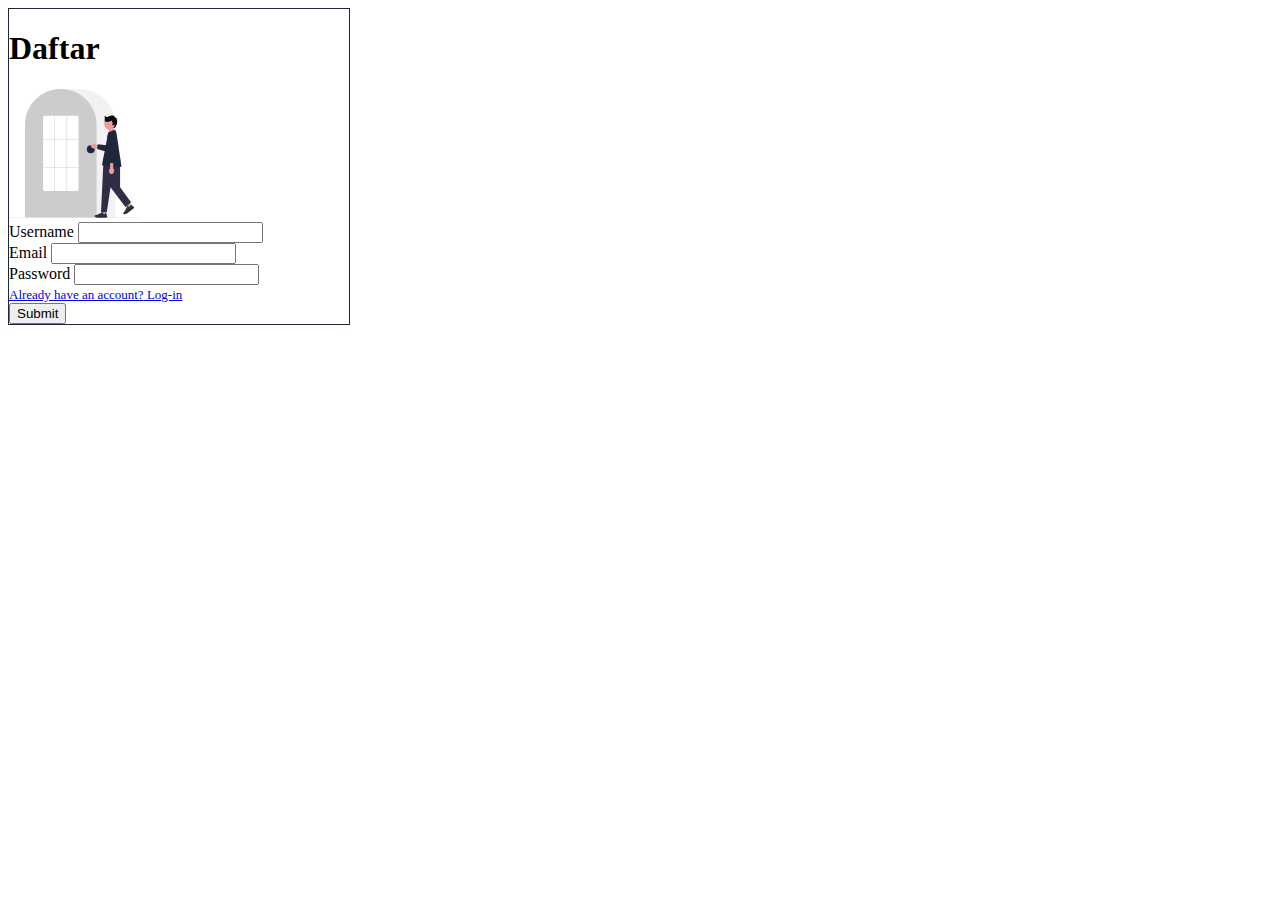
<file: signup/signup.html>
<!DOCTYPE html>
<html lang="en">

<head>
    <meta charset="UTF-8">
    <meta name="viewport" content="width=device-width, initial-scale=1.0">
    <title>Document</title>
    <!-- Link Bostrap -->
    <link href="https://cdn.jsdelivr.net/npm/bootstrap@5.3.8/dist/css/bootstrap.min.css" rel="stylesheet"
        integrity="sha384-sRIl4kxILFvY47J16cr9ZwB07vP4J8+LH7qKQnuqkuIAvNWLzeN8tE5YBujZqJLB" crossorigin="anonymous">
    <style>
        form{
            border: 1px solid #1d263b;
        }
    </style>
</head>

<body class=" row align-items-center  vh-100 bg-light">
    <form class="border rounded p-3 mx-auto bg-white" style='width: 340px;'>
        <h1 class="text-center mb-3">Daftar</h1>
        <img class="img-fluid d-block mx-auto" src="undraw_login_weas.svg" alt="" style="width: 130px;">
        <div class="mb-3">
            <label for="exampleInputEmail1" class="form-label">Username</label>
            <input type="email" class="form-control" id="exampleInputEmail1" aria-describedby="emailHelp">
        </div>

        <div class="mb-3">
            <label for="exampleInputEmail1" class="form-label">Email</label>
            <input type="email" class="form-control" id="exampleInputEmail1" aria-describedby="emailHelp">
           
        </div>

        <div class="mb-3">
            <label for="exampleInputPassword1" class="form-label">Password</label>
            <input type="password" class="form-control" id="exampleInputPassword1">
        </div>
        <div class="mb-3 text-center">
            <a href="#" style="font-size:small">Already have an account?<span> Log-in</span></a>
        </div>

        <button type="submit" class="btn btn-primary">Submit</button>
    </form>


    <script src="https://cdn.jsdelivr.net/npm/bootstrap@5.3.8/dist/js/bootstrap.bundle.min.js"
        integrity="sha384-FKyoEForCGlyvwx9Hj09JcYn3nv7wiPVlz7YYwJrWVcXK/BmnVDxM+D2scQbITxI"
        crossorigin="anonymous"></script>

</body>

</html>
</file>
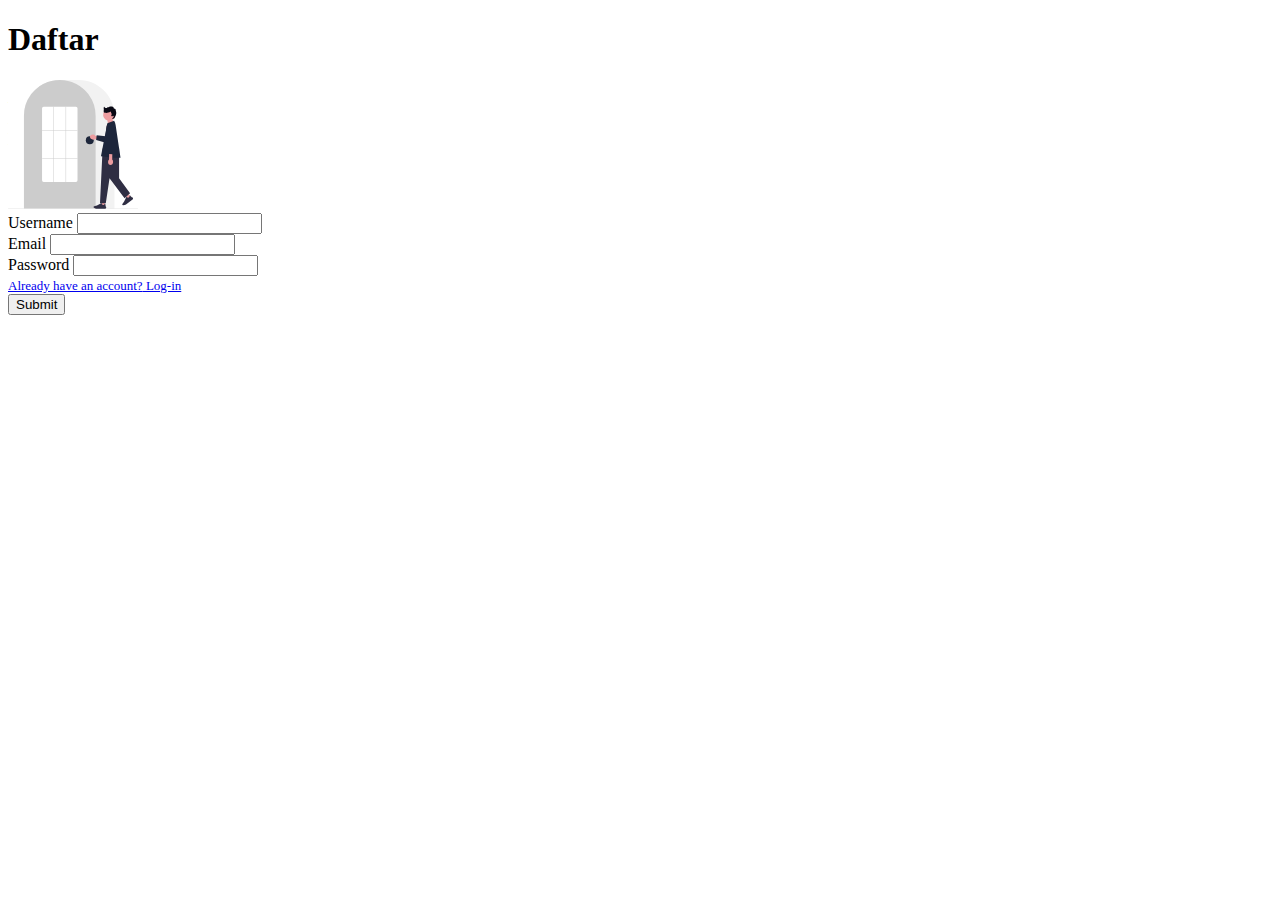
<file: profil/signup/signup.html>
<!DOCTYPE html>
<html lang="en">

<head>
    <meta charset="UTF-8">
    <meta name="viewport" content="width=device-width, initial-scale=1.0">
    <title>Document</title>
    <!-- Link Bostrap -->
    <link href="https://cdn.jsdelivr.net/npm/bootstrap@5.3.8/dist/css/bootstrap.min.css" rel="stylesheet"
        integrity="sha384-sRIl4kxILFvY47J16cr9ZwB07vP4J8+LH7qKQnuqkuIAvNWLzeN8tE5YBujZqJLB" crossorigin="anonymous">

</head>

<body class=" row align-items-center  vh-100 bg-light">
    <form class="border rounded p-3 mx-auto bg-white" style='width: 340px;'>
        <h1 class="text-center mb-3">Daftar</h1>
        <img class="img-fluid d-block mx-auto" src="undraw_login_weas.svg" alt="" style="width: 130px;">
        <div class="mb-3">
            <label for="exampleInputEmail1" class="form-label">Username</label>
            <input type="email" class="form-control" id="exampleInputEmail1" aria-describedby="emailHelp">
        </div>

        <div class="mb-3">
            <label for="exampleInputEmail1" class="form-label">Email</label>
            <input type="email" class="form-control" id="exampleInputEmail1" aria-describedby="emailHelp">
           
        </div>

        <div class="mb-3">
            <label for="exampleInputPassword1" class="form-label">Password</label>
            <input type="password" class="form-control" id="exampleInputPassword1">
        </div>
        <div class="mb-3 text-center">
            <a href="#" style="font-size:small">Already have an account?<span> Log-in</span></a>
        </div>

        <button type="submit" class="btn btn-primary">Submit</button>
    </form>


    <script src="https://cdn.jsdelivr.net/npm/bootstrap@5.3.8/dist/js/bootstrap.bundle.min.js"
        integrity="sha384-FKyoEForCGlyvwx9Hj09JcYn3nv7wiPVlz7YYwJrWVcXK/BmnVDxM+D2scQbITxI"
        crossorigin="anonymous"></script>

</body>

</html>
</file>
<file: style.css>
@import url('https://fonts.googleapis.com/css2?family=Anton&family=Archivo+Black&family=Bodoni+Moda+SC:ital,opsz,wght@0,6..96,400..900;1,6..96,400..900&family=Bodoni+Moda:ital,opsz,wght@0,6..96,400..900;1,6..96,400..900&family=Fira+Sans:ital,wght@0,100;0,200;0,300;0,400;0,500;0,600;0,700;0,800;0,900;1,100;1,200;1,300;1,400;1,500;1,600;1,700;1,800;1,900&family=Inter:ital,opsz,wght@0,14..32,100..900;1,14..32,100..900&family=Karla:ital,wght@0,200..800;1,200..800&family=Macondo&family=Open+Sans:ital,wght@0,300..800;1,300..800&family=Oswald:wght@200..700&family=Poppins:ital,wght@0,100;0,200;0,300;0,400;0,500;0,600;0,700;0,800;0,900;1,100;1,200;1,300;1,400;1,500;1,600;1,700;1,800;1,900&family=Roboto+Condensed:ital,wght@0,100..900;1,100..900&family=Tagesschrift&display=swap');

:root{
    --main-color:#2563EB;
    --second-color:#0643CA;
    --font-color:#504A4A;
    --font-header:3.2rem;
}
*{
    padding: 0;
    margin: 0;
    box-sizing: border-box;
}

html{
    font-size: 62.5%;
    font-family: "Poppins";
}
/* Navbar */
.navbar{
    background-color: var(--main-color) !important;
    color: white !important;
    font-size: 1.8rem;
}
.navbar .logo{
    width: 9rem;
    height: 7rem;
    object-fit: contain;
}
/* Login */
.wrapper-login h3{
    color: var(--font-color);
}
.btn-signup{
    background-color: var(--second-color);
    color: white;
    padding: 0.8rem 2rem !important;
}
.button{
    border: none;
    border-radius: 12px;
    padding: 1.2rem 3rem;
    font-size: 1.6rem;
    font-weight: bold;  
}
.btn-signin{
   color: var(--main-color);
}

/* Hero */
.hero{
    background:
    linear-gradient(
      to bottom,
      rgba(13,110,253,0.85) 10%,
      rgba(13,110,253,0.35) 70%,
      rgba(13,110,253,0) 85%
    ),url(img/kota-bekasi2.png);
    width: 100%;
    height: 80vh;
    background-position: center 45%;
    background-repeat: no-repeat;
    background-size: cover;
    position: relative;
}
.hero::after{
    position: absolute;
    top: 0;
    left: 0;
    content: '';
    width: 100%;
    height: 100%;
    background: linear-gradient(
    to top,
    rgba(255, 255, 255, 0.40),
    rgba(255, 255, 255, 0)
  );
}
.hero h1{
    font-size: 5.5rem;
}
.hero h1,
.hero h3{
  text-shadow: 0 4px 10px rgba(0, 0, 0, 0.60);
}
/* About me */
.about-me{
    background-color: var(--main-color);
    height: auto;
    width: 100%;
    padding: 7rem 2rem;
}
.font-header{
    font-size: var(--font-header);
    margin-bottom: 2rem;
}
.about-me p{
    font-size: 2.2rem;
}
.sosial-media i{
  font-size: 2.6rem;
  cursor: pointer;
}
.yt{
    font-size: 3rem !important;
}
hr{
    
    border: none;
    height: 6px;
     background-color: white;
     opacity: 1;
}
/* Section-3 */
.section-3{
    height: auto;
}
.section-3 h2,
.section-3 p{
    color: var(--font-color);
}
.section-3 p{
    font-size: 2.2rem;
}
.section-3 img{
    width: 35rem;
    
    height: auto;
}
.section-3 button{
    background-color: var(--main-color);
    border: none;
    border-radius: 12px;
    padding: 1.2rem 4rem;
    font-size: 1.8rem;
    font-weight: bold;
    transition: all .2s ease-in;  
}
.section-3 button:hover{
    background-color: #dc3545;
}

.sec-float{
    background-color: white;
    height: 20vh;
}
/* Sectio 4 */
.section-4{
    background-color: var(--main-color);
    height: auto;
    width: 100%;                            
}
.section-4 .cont1{
    background-color: white;
    position: relative;
    top: -150px;
    min-height: 35rem;
    color: var(--font-color);
}
.section-4 i{
    font-size: 5.6rem;
}
.box{
    display: flex;
    justify-content: center;
    align-items: center;
    flex-direction: column ;
}
.number{    
    display: flex;
    align-items: center;
    justify-content: center;
    width: 15rem;
    height: 15rem;
    border-radius: 50%;
    background-color: white;
    position: relative;
    z-index: 1;
    box-shadow: 1px 1px 8px rgba(0, 0, 0, 0.60);
}
.number.active{
    background-color: var(--second-color);
}
.number.active h1{
     color: transparent; /* Isi teks hilang */
    -webkit-text-stroke: 2px white; /* Garis tepi warna abu-abu gelap */
}
.number h1{
    font-size: 6rem;
    font-weight: bold;
    color: transparent; /* Isi teks hilang */
    -webkit-text-stroke: 2px var(--second-color); /* Garis tepi warna abu-abu gelap */
}
.box p{
    font-size: 2rem;
    font-weight: bold;
    color: white;
    padding-top: 1.6rem;
    text-align: center;
}
.step-wrapper{
    position: relative;
    z-index: 1;
}
.step-wrapper::before{
    content: '';
    position: absolute;
    background-color: white;
    height: 3px;
    top: 40%;
    transform: translateY(-50%);
    right: 8%;
    left:8%;
    z-index: 0;
}
.next a{
    
    font-size: 1.2rem;
}

/* Membuat backdrop (latar belakang) hitam pekat */
.modal-backdrop.show {
    opacity: 0.85; /* Nilai 0.0 - 1.0. Semakin tinggi semakin gelap */
    background-color: #000;
}

/* Mengatur tombol close agar berada di atas gambar */
.footer{
    background-color: var(--second-color);
}

.footer ul li,
.footer p{
    font-size: 1.6rem;
    list-style: none;
    
}
.footer ul li{
    line-height: 3.8rem;
    cursor: pointer;
}
.footer iframe{
    width: 100%;
    max-width: 35rem;
    height: 20em;
    border-radius: 1.6rem;
}
.center{
    display: flex;
    align-items: center;
    justify-content: center;
    flex-direction: column;
}
.footer img{
    width: 15rem;
    height: 15rem;
}
/* Tag */
.tag{
background-color: #0084FF;
}
.tag p{
    font-size: 1.6rem;
}
 .navbar-toggler{
        color: white !important;
        border:none ;
    }
    .navbar-toggler-icon{
        font-size: 3rem;
        background-image: url("data:image/svg+xml,%3csvg xmlns='http://www.w3.org/2000/svg' viewBox='0 0 30 30'%3e%3cpath stroke='%23FFFFFF' stroke-linecap='round' stroke-miterlimit='10' stroke-width='2' d='M4 7h22M4 15h22M4 23h22'/%3e%3c/svg%3e");
}
@media screen and (max-width:992px){
    html{
        font-size: 60%;
    }
    .section-3 img{
    width: 30rem;
    
    height: auto;
}
     .number{
    width: 12rem;
    height: 12rem;
    margin-right: 2.4rem;
    
  }
    .box p{
        font-size: 1.2rem;
    }
}
@media screen and (max-width:767px){
    
    html{
        font-size: 55%;
    }
    
    .hero h1{
        font-size: 5rem;
    }
   .section-4 .cont1{
    position: relative;
    top: -100px;
   }
    
   
   .section-3 img{
    width: 30rem;
    height: 25rem;
   }
   .number{
    width: 12rem;
    height: 12rem;
    margin-right: 2.4rem;
    flex-shrink: 0;
    
  }
  .box{
     flex-direction: row;
     gap: 20px;
    justify-content: flex-start;
    align-items: center;
    padding-left: 1.2rem;
    padding-bottom: 2rem;
  }
   .box p{
        font-size: 2rem;
    }
    .link-a a{
        font-size: 1.6em;
    }

  .step-wrapper::before {
    width: 3px;
    height: 80%;
    left: 7.5rem;
    top: 0;
    transform: translateX(-50%);
  }
  .center{
    align-items: flex-start;
  }
}
@media screen and (max-width:576px){
    html{
        font-size: 45%;}
        .hero h1{
            font-size: 4rem;
        }
    .hero{
        height: 50vh;
    }
    .hero h3{
        font-size: 1.6rem ;
        color: white !important;
    }
    .section-4 .cont1 {
    position: relative;
    top: -100px;
    min-height: auto;
    padding: 2rem !important;
  }
  .box p{
    font-size: 2.2rem;
  }
  .footer ul li,
.footer p{
    font-size: 2rem;
    list-style: none;
    
}

}
</file>
<file: profil/style.css>
@import url('https://fonts.googleapis.com/css2?family=Anton&family=Archivo+Black&family=Bodoni+Moda+SC:ital,opsz,wght@0,6..96,400..900;1,6..96,400..900&family=Bodoni+Moda:ital,opsz,wght@0,6..96,400..900;1,6..96,400..900&family=Fira+Sans:ital,wght@0,100;0,200;0,300;0,400;0,500;0,600;0,700;0,800;0,900;1,100;1,200;1,300;1,400;1,500;1,600;1,700;1,800;1,900&family=Inter:ital,opsz,wght@0,14..32,100..900;1,14..32,100..900&family=Karla:ital,wght@0,200..800;1,200..800&family=Macondo&family=Open+Sans:ital,wght@0,300..800;1,300..800&family=Oswald:wght@200..700&family=Poppins:ital,wght@0,100;0,200;0,300;0,400;0,500;0,600;0,700;0,800;0,900;1,100;1,200;1,300;1,400;1,500;1,600;1,700;1,800;1,900&family=Roboto+Condensed:ital,wght@0,100..900;1,100..900&family=Tagesschrift&display=swap');

:root{
    --main-color:#1d263b;
    --second-color:#3FA9FF;
    --font-color:#504A4A;
    --font-header:3.2rem;
}

*{
    padding: 0;
    margin: 0;
    box-sizing: border-box;
}

html{
    font-size: 62.5%;
    font-family: "Poppins";
}
/* Navbar */
/* .navbar{
    background-color: var(--main-color) !important;
    color: white !important;
    font-size: 1.8rem;
}
.navbar .logo{
    width: 9rem;
    height: 7rem;
    object-fit: contain;
} */
 .navbar{
    background: transparent !important;
    color: var(--main-color) !important;
    font-size: 1.8rem;
    z-index: 99;
    width: 100%;
    height: 100px;
    position: fixed;
}
.navbar.scrolled,
.navbar.scrolled a{
    color: white !important;
    background-color: var(--main-color) !important;
}
.navbar .logo{
    width: 9rem;
    height: 7rem;
    object-fit: contain;
}
/* Login */
/* .wrapper-login h3{
    color: var(--font-color);
}
.btn-signup{
    background-color: var(--second-color);
    color: white;
    padding: 0.8rem 2rem !important;
}
.button{
    border: none;
    border-radius: 8px;
    padding: 1.2rem 3rem;
    font-size: 1.6rem;
    font-weight: bold;  
}
.btn-signin{
   color: var(--main-color);
} */
.wrapper-login h3{
    color: var(--font-color);
}
.btn-signup{
    background-color: var(--second-color);
    color: white;
    padding: 0.8rem 2rem !important;
}
.button{
    border: none;
    border-radius: ;
    padding: 1.2rem 3rem;
    font-size: 1.6rem;
    font-weight: bold;  
}
.btn-signin{
   color: var(--main-color);
}
/* Hero */
.hero{
    background:
    /* linear-gradient(
      to bottom,
      rgba(13,110,253,0.85) 10%,
      rgba(13,110,253,0.35) 70%,
      rgba(13,110,253,0) 85%
    ), */
    url(img/kota-bekasi2.png);
    width: 100%;
    height: 90vh;
    background-position: center 45%;
    background-repeat: no-repeat;
    background-size: cover;
    position: relative;
}
.hero>*{
    position: relative;
    z-index: 2;
}
 /* .hero::before {
  content: "";
  position: absolute;
  inset: 0;

  background: linear-gradient(
    to top,
    #040e2f 0%,
    rgba(4,14,47,0.9) 2%,
    rgba(4,14,47,0.4) 5%,
    transparent 100%
  );

  z-index: 1;
} */
/* .hero::after{
    position: absolute;
    top: 0;
    left: 0;
    content: '';
    width: 100%;
    height: 100%;
    background: linear-gradient(
    to top,
    rgba(255, 255, 255, 0.40),
    rgba(255, 255, 255, 0)
  ); 
} */
 /* .hero::after{
    position: absolute;
    top: 0;
    left: 0;
    content: '';
    width: 100%;
    height: 100%;
    background-color: #000;
    opacity: 10%;
 } */
.hero h1{
    font-size: 4rem;
}
.hero h1,
.hero h3{
  text-shadow: 0 4px 10px rgba(0, 0, 0, 0.60);
}
.hero img{
    width: 35rem;
    height: 35rem;
    
}
/* About me */
.about-me{
    background-color: var(--main-color);
    
    /* background: url('img/Desain\ tanpa\ judul10.png');
     background-size: cover;
  background-position: center;

  background-attachment: fixed; /* 🔥 ini kuncinya */
    height: auto;
    width: 100%;
    padding: 7rem 2rem;
}
.font-header{
    font-size: var(--font-header);
    margin-bottom: 2rem;
}
.about-me p{
    font-size: 2.2rem;
}
.sosial-media i{
  font-size: 2.6rem;
  cursor: pointer;
}
.yt{
    font-size: 3rem !important;
}
hr{
    
    border: none;
    height: 6px;
     background-color: white;
     opacity: 1;
}
/* Section-3 */
.section-3{
    height: 100%;
    background-image: url('img/Desain\ tanpa\ judul1.png');
    width: 100%;
    height: 100%;
    background-size: cover;
    position: relative;
    z-index: 1;
    
}
.section-3>*{
    position: relative;
    z-index: 1;
}
/* .section-3::before{
    position: absolute;
    content: '';
    top: 0;
    right: 0;
    width: 30rem;
    height: 30rem;
    background-size: cover;
    background-image: url('img/overlay.jpg');
} */
.section-3 h2,
.section-3 p{
    color: var(--font-color);
}
.section-3 p{
    font-size: 2.2rem;
}
.section-3 img{
    width: 35rem;
    
    height: auto;
}
.section-3 button{
    background-color: var(--main-color);
    border: none;
    padding: 1.2rem 4rem;
    font-size: 1.8rem;
    font-weight: bold;
    transition: all .2s ease-in;  
}
.section-3 button:hover{
    background-color: #dc3545;
}
/* Sectio 4 */
.section-5{
                               
}
.section-4{
    background-image: url('img/Desain\ tanpa\ judul7.png');
    width: 100%;
    height: 100%;
    background-position: center 90%;
    
}
.section-4 .cont1{
    border-radius: 20px;
    border: 2px solid rgb(248, 126, 12);
    background: transparent;
}
.section-4 img{
    width: 8rem;
}
.section-4 .img-icon{
    width: 7rem;
    height: 7rem;
}
.section-5{
     background-image: url('img/Desain\ tanpa\ judul6.png');
    width: 100%;
    height: auto;
    background-size: cover;
    background-repeat: no-repeat;
    background-position:right 70%;
}
.box{
    display: flex;
    justify-content: center;
    align-items: center;
    flex-direction: column ;
}
.number{    
    display: flex;
    align-items: center;
    justify-content: center;
    width: 15rem;
    height: 15rem;
    border-radius: 50%;
    background-color: white;
    position: relative;
    z-index: 1;
    box-shadow: 1px 1px 10px rgba(255, 255, 255, 0.6);
}
.number.active{
    background-color: var(--second-color);
}
.number.active h1{
     color: transparent; /* Isi teks hilang */
    -webkit-text-stroke: 2px white; /* Garis tepi warna abu-abu gelap */
}
.number h1{
    font-size: 6rem;
    font-weight: bold;
    color: transparent; /* Isi teks hilang */
    -webkit-text-stroke: 2px var(--second-color); /* Garis tepi warna abu-abu gelap */
}
.box p{
    font-size: 2rem;
    font-weight: bold;
    color: var(--main-color);
    padding-top: 1.6rem;
    text-align: center;

}
.step-wrapper{
    position: relative;
    z-index: 1;
}
.step-wrapper::before{
    content: '';
    position: absolute;
    background-color: var(--main-color);
    height: 3px;
    top: 40%;
    transform: translateY(-50%);
    right: 8%;
    left:8%;
    z-index: 0;
}
.next a{
    color: var(--main-color) !important;
    font-size: 1.2rem;
}

/* Membuat backdrop (latar belakang) hitam pekat */
.modal-backdrop.show {
    opacity: 0.85; /* Nilai 0.0 - 1.0. Semakin tinggi semakin gelap */
    background-color: #000;
}

/* Mengatur tombol close agar berada di atas gambar */
.footer{
    background-color: var(--main-color);
}

.footer ul li,
.footer p{
    font-size: 1.6rem;
    list-style: none;
    
}
.footer ul li{
    line-height: 3.8rem;
    cursor: pointer;
}
.footer iframe{
    width: 100%;
    max-width: 35rem;
    height: 20em;
    border-radius: 1.6rem;
}
.center{
    display: flex;
    align-items: center;
    justify-content: center;
    flex-direction: column;
}
.footer img{
    width: 15rem;
    height: 15rem;
}
/* Tag */
.tag{
background-color: var(--second-color);
}
.tag p{
    font-size: 1.6rem;
}
 .navbar-toggler{
        color: white !important;
        border:none ;
    }
    .navbar-toggler-icon{
        font-size: 3rem;
        background-image: url("data:image/svg+xml,%3csvg xmlns='http://www.w3.org/2000/svg' viewBox='0 0 30 30'%3e%3cpath stroke='%23FFFFFF' stroke-linecap='round' stroke-miterlimit='10' stroke-width='2' d='M4 7h22M4 15h22M4 23h22'/%3e%3c/svg%3e");
}
@media screen and (max-width:992px){
    html{
        font-size: 60%;
    }
    .hero img{
    width: 28rem;
    height: 28rem;
    }
    .hero h1{
        font-size: 4rem;
    }
     .hero{
        height: 60vh;
    }
    .section-3 img{
    width: 30rem;
    
    height: auto;
}
     .number{
    width: 12rem;
    height: 12rem;
    margin-right: 2.4rem;
    
  }
    .box p{
        font-size: 1.2rem;
    }
}
@media screen and (max-width:767px){

    
    html{
        font-size: 55%;
    }
    .hero img{
    width: 22rem;
    height: 20rem;
    }
    .hero h1{
        font-size: 4rem;
    }
   
    
   
   .section-3 img{
    width: 30rem;
    height: 30rem;
   }
   .number{
    width: 12rem;
    height: 12rem;
    margin-right: 2.4rem;
    flex-shrink: 0;
    
  }
  .box{
     flex-direction: row;
     gap: 20px;
    justify-content: flex-start;
    align-items: center;
    padding-left: 1.2rem;
    padding-bottom: 2rem;
  }
   .box p{
        font-size: 2rem;
    }
    .link-a a{
        font-size: 1.6em;
    }

  .step-wrapper::before {
    width: 3px;
    height: 80%;
    left: 7.5rem;
    top: 0;
    transform: translateX(-50%);
  }
  .center{
    align-items: flex-start;
  }
}
@media screen and (max-width:576px){
    html{
        font-size: 50%;}
        .hero h1{
            font-size: 3.5rem;
        }
    .hero{
        height: 50vh;
    }
    .hero h3{
        font-size: 1.6rem ;
        color: white !important;
    }
    
  }
  .button{
    padding: 0.8rem 2.6rem;
    font-size: 1.4rem;
  }
  .box p{
    font-size: 2.2rem;
  }
  
  .footer ul li,
.footer p{
    font-size: 2rem;
    list-style: none;
    
}
</file>
<file: login/login.css>
@import url('https://fonts.googleapis.com/css2?family=Anton&family=Archivo+Black&family=Bodoni+Moda+SC:ital,opsz,wght@0,6..96,400..900;1,6..96,400..900&family=Bodoni+Moda:ital,opsz,wght@0,6..96,400..900;1,6..96,400..900&family=Fira+Sans:ital,wght@0,100;0,200;0,300;0,400;0,500;0,600;0,700;0,800;0,900;1,100;1,200;1,300;1,400;1,500;1,600;1,700;1,800;1,900&family=Inter:ital,opsz,wght@0,14..32,100..900;1,14..32,100..900&family=Karla:ital,wght@0,200..800;1,200..800&family=Macondo&family=Open+Sans:ital,wght@0,300..800;1,300..800&family=Oswald:wght@200..700&family=Poppins:ital,wght@0,100;0,200;0,300;0,400;0,500;0,600;0,700;0,800;0,900;1,100;1,200;1,300;1,400;1,500;1,600;1,700;1,800;1,900&family=Roboto+Condensed:ital,wght@0,100..900;1,100..900&family=Tagesschrift&display=swap');

:root{
    --main-color:#1d263b;
    --second-color:#3FA9FF;
    --font-color:#504A4A;
    --font-header:3.2rem;
}

*{
    padding: 0;
    margin: 0;
    box-sizing: border-box;
}
</file>
